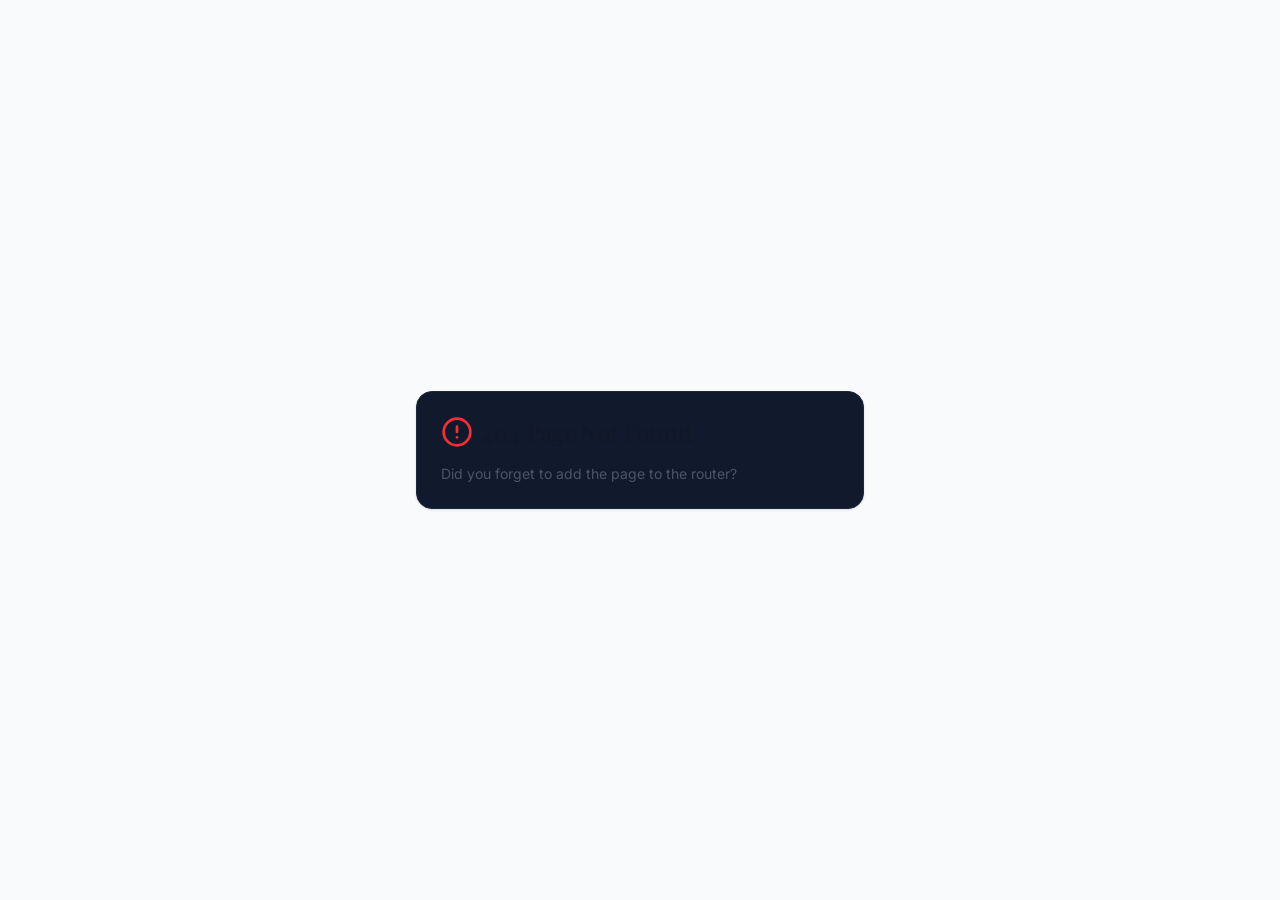
<file: index.html>
<!doctype html>
<html lang="en">
  <head>
    <meta charset="UTF-8" />

    <meta
      name="viewport"
      content="width=device-width, initial-scale=1.0, viewport-fit=cover"
    />

    <meta name="apple-mobile-web-app-capable" content="yes" />
    <meta
      name="apple-mobile-web-app-status-bar-style"
      content="black-translucent"
    />
    <meta name="theme-color" content="#0A1628" />

    <title>
      Vijay Krishna A J | MBA Marketing & Analytics | Digital Marketing
      Portfolio
    </title>

    <meta
      name="description"
      content="Official portfolio of Vijay Krishna A J, MBA Marketing & Analytics student at ICFAI Business School Jaipur. Explore projects, certifications, SEO, Analytics, Power BI and Digital Marketing."
    />

    <meta
      name="keywords"
      content="Vijay Krishna A J, Vijay Krishna AJ, MBA Marketing, Marketing Analytics, Digital Marketing, SEO, Power BI, Portfolio, IBS Jaipur"
    />

    <meta name="author" content="Vijay Krishna A J" />

    <meta
      name="robots"
      content="index,follow,max-image-preview:large,max-snippet:-1,max-video-preview:-1"
    />

    <link rel="canonical" href="https://vijaykrishnaaj.github.io/" />

    <!-- Open Graph -->

    <meta property="og:type" content="website" />

    <meta property="og:title" content="Vijay Krishna A J | Portfolio" />

    <meta
      property="og:description"
      content="Marketing • Analytics • SEO • Power BI"
    />

    <meta property="og:url" content="https://vijaykrishnaaj.github.io/" />

    <meta
      property="og:image"
      content="https://vijaykrishnaaj.github.io/opengraph.jpg"
    />

    <meta property="og:site_name" content="Vijay Krishna Portfolio" />

    <!-- Twitter -->

    <meta name="twitter:card" content="summary_large_image" />

    <meta name="twitter:title" content="Vijay Krishna A J" />

    <meta
      name="twitter:description"
      content="MBA Marketing & Analytics Portfolio"
    />

    <meta
      name="twitter:image"
      content="https://vijaykrishnaaj.github.io/opengraph.jpg"
    />

    <!-- Schema -->

    <script type="application/ld+json">
      {
        "@context": "https://schema.org",
        "@type": "Person",
        "name": "Vijay Krishna A J",
        "url": "https://vijaykrishnaaj.github.io/",
        "sameAs": ["https://www.linkedin.com/in/vijaykrishnaaj/"]
      }
    </script>

    <!-- Google Analytics -->

    <script
      async
      src="https://www.googletagmanager.com/gtag/js?id=G-EBT39XVM8B"
    ></script>

    <script>
      window.dataLayer = window.dataLayer || [];
      function gtag() {
        dataLayer.push(arguments);
      }
      gtag("js", new Date());
      gtag("config", "G-EBT39XVM8B");
    </script>

    <link rel="icon" type="image/svg+xml" href="/favicon.svg" />

    <link rel="preconnect" href="https://fonts.googleapis.com" />
    <link rel="preconnect" href="https://fonts.gstatic.com" crossorigin />
    <script type="module" crossorigin src="/assets/index-BFz2Hwrt.js"></script>
    <link rel="stylesheet" crossorigin href="/assets/index-C8BWnhSQ.css">
  </head>

  <body>
    <div id="root"></div>

  </body>
</html>
</file>
<file: assets/index-C8BWnhSQ.css>
@import"https://fonts.googleapis.com/css2?family=Inter:wght@400;500;600;700&family=Playfair+Display:ital,wght@0,400;0,500;0,600;0,700;1,400;1,500;1,600;1,700&family=Dancing+Script:wght@600;700&display=swap";@layer components;@layer properties{@supports (((-webkit-hyphens:none)) and (not (margin-trim:inline))) or ((-moz-orient:inline) and (not (color:rgb(from red r g b)))){*,:before,:after,::backdrop{--tw-translate-x:0;--tw-translate-y:0;--tw-translate-z:0;--tw-rotate-x:initial;--tw-rotate-y:initial;--tw-rotate-z:initial;--tw-skew-x:initial;--tw-skew-y:initial;--tw-space-y-reverse:0;--tw-space-x-reverse:0;--tw-divide-y-reverse:0;--tw-border-style:solid;--tw-gradient-position:initial;--tw-gradient-from:#0000;--tw-gradient-via:#0000;--tw-gradient-to:#0000;--tw-gradient-stops:initial;--tw-gradient-via-stops:initial;--tw-gradient-from-position:0%;--tw-gradient-via-position:50%;--tw-gradient-to-position:100%;--tw-leading:initial;--tw-font-weight:initial;--tw-tracking:initial;--tw-ordinal:initial;--tw-slashed-zero:initial;--tw-numeric-figure:initial;--tw-numeric-spacing:initial;--tw-numeric-fraction:initial;--tw-shadow:0 0 #0000;--tw-shadow-color:initial;--tw-shadow-alpha:100%;--tw-inset-shadow:0 0 #0000;--tw-inset-shadow-color:initial;--tw-inset-shadow-alpha:100%;--tw-ring-color:initial;--tw-ring-shadow:0 0 #0000;--tw-inset-ring-color:initial;--tw-inset-ring-shadow:0 0 #0000;--tw-ring-inset:initial;--tw-ring-offset-width:0px;--tw-ring-offset-color:#fff;--tw-ring-offset-shadow:0 0 #0000;--tw-outline-style:solid;--tw-blur:initial;--tw-brightness:initial;--tw-contrast:initial;--tw-grayscale:initial;--tw-hue-rotate:initial;--tw-invert:initial;--tw-opacity:initial;--tw-saturate:initial;--tw-sepia:initial;--tw-drop-shadow:initial;--tw-drop-shadow-color:initial;--tw-drop-shadow-alpha:100%;--tw-drop-shadow-size:initial;--tw-backdrop-blur:initial;--tw-backdrop-brightness:initial;--tw-backdrop-contrast:initial;--tw-backdrop-grayscale:initial;--tw-backdrop-hue-rotate:initial;--tw-backdrop-invert:initial;--tw-backdrop-opacity:initial;--tw-backdrop-saturate:initial;--tw-backdrop-sepia:initial;--tw-duration:initial;--tw-ease:initial;--tw-scale-x:1;--tw-scale-y:1;--tw-scale-z:1;--tw-content:"";--tw-animation-delay:0s;--tw-animation-direction:normal;--tw-animation-duration:initial;--tw-animation-fill-mode:none;--tw-animation-iteration-count:1;--tw-enter-blur:0;--tw-enter-opacity:1;--tw-enter-rotate:0;--tw-enter-scale:1;--tw-enter-translate-x:0;--tw-enter-translate-y:0;--tw-exit-blur:0;--tw-exit-opacity:1;--tw-exit-rotate:0;--tw-exit-scale:1;--tw-exit-translate-x:0;--tw-exit-translate-y:0}}}@layer theme{:root,:host{--font-mono:ui-monospace, SFMono-Regular, Menlo, Monaco, Consolas, "Liberation Mono", "Courier New", monospace;--color-red-50:oklch(97.1% .013 17.38);--color-red-300:oklch(80.8% .114 19.571);--color-red-400:oklch(70.4% .191 22.216);--color-red-500:oklch(63.7% .237 25.331);--color-red-600:oklch(57.7% .245 27.325);--color-green-500:oklch(72.3% .219 149.579);--color-gray-50:oklch(98.5% .002 247.839);--color-gray-600:oklch(44.6% .03 256.802);--color-gray-900:oklch(21% .034 264.665);--color-black:#000;--color-white:#fff;--spacing:.25rem;--container-sm:24rem;--container-md:28rem;--container-lg:32rem;--container-xl:36rem;--container-2xl:42rem;--container-6xl:72rem;--text-xs:.75rem;--text-xs--line-height:calc(1 / .75);--text-sm:.875rem;--text-sm--line-height:calc(1.25 / .875);--text-base:1rem;--text-base--line-height: 1.5 ;--text-lg:1.125rem;--text-lg--line-height:calc(1.75 / 1.125);--text-xl:1.25rem;--text-xl--line-height:calc(1.75 / 1.25);--text-2xl:1.5rem;--text-2xl--line-height:calc(2 / 1.5);--text-3xl:1.875rem;--text-3xl--line-height: 1.2 ;--text-4xl:2.25rem;--text-4xl--line-height:calc(2.5 / 2.25);--text-5xl:3rem;--text-5xl--line-height:1;--text-6xl:3.75rem;--text-6xl--line-height:1;--font-weight-normal:400;--font-weight-medium:500;--font-weight-semibold:600;--font-weight-bold:700;--tracking-tight:-.025em;--tracking-wider:.05em;--tracking-widest:.1em;--leading-tight:1.25;--leading-snug:1.375;--leading-normal:1.5;--leading-relaxed:1.625;--radius-2xl:1rem;--radius-3xl:1.5rem;--ease-out:cubic-bezier(0, 0, .2, 1);--ease-in-out:cubic-bezier(.4, 0, .2, 1);--animate-spin:spin 1s linear infinite;--animate-pulse:pulse 2s cubic-bezier(.4, 0, .6, 1) infinite;--blur-sm:8px;--blur-xl:24px;--blur-3xl:64px;--aspect-video:16 / 9;--default-transition-duration:.15s;--default-transition-timing-function:cubic-bezier(.4, 0, .2, 1);--default-font-family:"Inter", sans-serif;--default-mono-font-family:var(--font-mono);--color-border:hsl(var(--border));--font-display:"Playfair Display", serif}}@layer base{*,:after,:before,::backdrop{box-sizing:border-box;border:0 solid;margin:0;padding:0}::file-selector-button{box-sizing:border-box;border:0 solid;margin:0;padding:0}html,:host{-webkit-text-size-adjust:100%;tab-size:4;line-height:1.5;font-family:var(--default-font-family,ui-sans-serif, system-ui, sans-serif, "Apple Color Emoji", "Segoe UI Emoji", "Segoe UI Symbol", "Noto Color Emoji");font-feature-settings:var(--default-font-feature-settings,normal);font-variation-settings:var(--default-font-variation-settings,normal);-webkit-tap-highlight-color:transparent}hr{height:0;color:inherit;border-top-width:1px}abbr:where([title]){-webkit-text-decoration:underline dotted;text-decoration:underline dotted}h1,h2,h3,h4,h5,h6{font-size:inherit;font-weight:inherit}a{color:inherit;-webkit-text-decoration:inherit;text-decoration:inherit}b,strong{font-weight:bolder}code,kbd,samp,pre{font-family:var(--default-mono-font-family,ui-monospace, SFMono-Regular, Menlo, Monaco, Consolas, "Liberation Mono", "Courier New", monospace);font-feature-settings:var(--default-mono-font-feature-settings,normal);font-variation-settings:var(--default-mono-font-variation-settings,normal);font-size:1em}small{font-size:80%}sub,sup{vertical-align:baseline;font-size:75%;line-height:0;position:relative}sub{bottom:-.25em}sup{top:-.5em}table{text-indent:0;border-color:inherit;border-collapse:collapse}:-moz-focusring{outline:auto}progress{vertical-align:baseline}summary{display:list-item}ol,ul,menu{list-style:none}img,svg,video,canvas,audio,iframe,embed,object{vertical-align:middle;display:block}img,video{max-width:100%;height:auto}button,input,select,optgroup,textarea{font:inherit;font-feature-settings:inherit;font-variation-settings:inherit;letter-spacing:inherit;color:inherit;opacity:1;background-color:#0000;border-radius:0}::file-selector-button{font:inherit;font-feature-settings:inherit;font-variation-settings:inherit;letter-spacing:inherit;color:inherit;opacity:1;background-color:#0000;border-radius:0}:where(select:is([multiple],[size])) optgroup{font-weight:bolder}:where(select:is([multiple],[size])) optgroup option{padding-inline-start:20px}::file-selector-button{margin-inline-end:4px}::placeholder{opacity:1}@supports (not ((-webkit-appearance:-apple-pay-button))) or (contain-intrinsic-size:1px){::placeholder{color:currentColor}@supports (color:color-mix(in lab,red,red)){::placeholder{color:color-mix(in oklab,currentcolor 50%,transparent)}}}textarea{resize:vertical}::-webkit-search-decoration{-webkit-appearance:none}::-webkit-date-and-time-value{min-height:1lh;text-align:inherit}::-webkit-datetime-edit{display:inline-flex}::-webkit-datetime-edit-fields-wrapper{padding:0}::-webkit-datetime-edit{padding-block:0}::-webkit-datetime-edit-year-field{padding-block:0}::-webkit-datetime-edit-month-field{padding-block:0}::-webkit-datetime-edit-day-field{padding-block:0}::-webkit-datetime-edit-hour-field{padding-block:0}::-webkit-datetime-edit-minute-field{padding-block:0}::-webkit-datetime-edit-second-field{padding-block:0}::-webkit-datetime-edit-millisecond-field{padding-block:0}::-webkit-datetime-edit-meridiem-field{padding-block:0}::-webkit-calendar-picker-indicator{line-height:1}:-moz-ui-invalid{box-shadow:none}button,input:where([type=button],[type=reset],[type=submit]){appearance:button}::file-selector-button{appearance:button}::-webkit-inner-spin-button{height:auto}::-webkit-outer-spin-button{height:auto}[hidden]:where(:not([hidden=until-found])){display:none!important}*{border-color:hsl(var(--border));-webkit-tap-highlight-color:transparent;box-sizing:border-box}body{background-color:hsl(var(--background));color:hsl(var(--foreground));font-family:Inter,sans-serif}body ::selection{background-color:hsl(var(--primary))}@supports (color:color-mix(in lab,red,red)){body ::selection{background-color:color-mix(in oklab,hsl(var(--primary)) 20%,transparent)}}body::selection{background-color:hsl(var(--primary))}@supports (color:color-mix(in lab,red,red)){body::selection{background-color:color-mix(in oklab,hsl(var(--primary)) 20%,transparent)}}body ::selection{color:hsl(var(--primary))}body::selection{color:hsl(var(--primary))}body{-webkit-font-smoothing:antialiased;-moz-osx-font-smoothing:grayscale;overscroll-behavior:none}h1,h2,h3,h4,h5,h6{font-family:var(--font-display);--tw-font-weight:var(--font-weight-semibold);font-weight:var(--font-weight-semibold);--tw-tracking:var(--tracking-tight);letter-spacing:var(--tracking-tight)}img{max-width:100%;height:auto}.safe-bottom{padding-bottom:env(safe-area-inset-bottom,0px)}}@layer utilities{.\@container\/field-group{container:field-group/inline-size}.pointer-events-auto{pointer-events:auto}.pointer-events-none{pointer-events:none}.invisible{visibility:hidden}.visible{visibility:visible}.sr-only{clip-path:inset(50%);white-space:nowrap;border-width:0;width:1px;height:1px;margin:-1px;padding:0;position:absolute;overflow:hidden}.absolute{position:absolute}.fixed{position:fixed}.relative{position:relative}.static{position:static}.inset-0{inset:calc(var(--spacing) * 0)}.inset-x-0{inset-inline:calc(var(--spacing) * 0)}.inset-y-0{inset-block:calc(var(--spacing) * 0)}.start{inset-inline-start:var(--spacing)}.-top-12{top:calc(var(--spacing) * -12)}.-top-16{top:calc(var(--spacing) * -16)}.top-0{top:calc(var(--spacing) * 0)}.top-1\.5{top:calc(var(--spacing) * 1.5)}.top-1\/2{top:50%}.top-2{top:calc(var(--spacing) * 2)}.top-2\.5{top:calc(var(--spacing) * 2.5)}.top-3\.5{top:calc(var(--spacing) * 3.5)}.top-4{top:calc(var(--spacing) * 4)}.top-\[1px\]{top:1px}.top-\[50\%\]{top:50%}.top-\[60\%\]{top:60%}.top-full{top:100%}.-right-12{right:calc(var(--spacing) * -12)}.right-0{right:calc(var(--spacing) * 0)}.right-1{right:calc(var(--spacing) * 1)}.right-2{right:calc(var(--spacing) * 2)}.right-3{right:calc(var(--spacing) * 3)}.right-4{right:calc(var(--spacing) * 4)}.-bottom-12{bottom:calc(var(--spacing) * -12)}.bottom-0{bottom:calc(var(--spacing) * 0)}.-left-12{left:calc(var(--spacing) * -12)}.-left-\[1\.35rem\]{left:-1.35rem}.left-0{left:calc(var(--spacing) * 0)}.left-1\/2{left:50%}.left-2{left:calc(var(--spacing) * 2)}.left-\[7\.3rem\]{left:7.3rem}.left-\[7\.5rem\]{left:7.5rem}.left-\[50\%\]{left:50%}.z-10{z-index:10}.z-20{z-index:20}.z-50{z-index:50}.z-\[1\]{z-index:1}.z-\[60\]{z-index:60}.z-\[100\]{z-index:100}.z-\[200\]{z-index:200}.order-1{order:1}.order-2{order:2}.order-first{order:-9999}.order-last{order:9999}.\!m-0{margin:calc(var(--spacing) * 0)!important}.-mx-1{margin-inline:calc(var(--spacing) * -1)}.mx-2{margin-inline:calc(var(--spacing) * 2)}.mx-3\.5{margin-inline:calc(var(--spacing) * 3.5)}.mx-4{margin-inline:calc(var(--spacing) * 4)}.mx-auto{margin-inline:auto}.-my-2{margin-block:calc(var(--spacing) * -2)}.my-0{margin-block:calc(var(--spacing) * 0)}.my-0\.5{margin-block:calc(var(--spacing) * .5)}.my-1{margin-block:calc(var(--spacing) * 1)}.-mt-4{margin-top:calc(var(--spacing) * -4)}.mt-0\.5{margin-top:calc(var(--spacing) * .5)}.mt-1{margin-top:calc(var(--spacing) * 1)}.mt-1\.5{margin-top:calc(var(--spacing) * 1.5)}.mt-2{margin-top:calc(var(--spacing) * 2)}.mt-3{margin-top:calc(var(--spacing) * 3)}.mt-4{margin-top:calc(var(--spacing) * 4)}.mt-5{margin-top:calc(var(--spacing) * 5)}.mt-24{margin-top:calc(var(--spacing) * 24)}.mt-auto{margin-top:auto}.-mr-2{margin-right:calc(var(--spacing) * -2)}.mr-2{margin-right:calc(var(--spacing) * 2)}.mb-0\.5{margin-bottom:calc(var(--spacing) * .5)}.mb-1{margin-bottom:calc(var(--spacing) * 1)}.mb-1\.5{margin-bottom:calc(var(--spacing) * 1.5)}.mb-2{margin-bottom:calc(var(--spacing) * 2)}.mb-3{margin-bottom:calc(var(--spacing) * 3)}.mb-4{margin-bottom:calc(var(--spacing) * 4)}.mb-5{margin-bottom:calc(var(--spacing) * 5)}.mb-6{margin-bottom:calc(var(--spacing) * 6)}.mb-7{margin-bottom:calc(var(--spacing) * 7)}.mb-8{margin-bottom:calc(var(--spacing) * 8)}.mb-10{margin-bottom:calc(var(--spacing) * 10)}.mb-12{margin-bottom:calc(var(--spacing) * 12)}.mb-14{margin-bottom:calc(var(--spacing) * 14)}.mb-16{margin-bottom:calc(var(--spacing) * 16)}.-ml-0{margin-left:calc(var(--spacing) * 0)}.-ml-4{margin-left:calc(var(--spacing) * -4)}.ml-1{margin-left:calc(var(--spacing) * 1)}.ml-2{margin-left:calc(var(--spacing) * 2)}.ml-4{margin-left:calc(var(--spacing) * 4)}.ml-auto{margin-left:auto}.line-clamp-2{-webkit-line-clamp:2;-webkit-box-orient:vertical;display:-webkit-box;overflow:hidden}.block{display:block}.flex{display:flex}.grid{display:grid}.hidden{display:none}.inline-block{display:inline-block}.inline-flex{display:inline-flex}.table{display:table}.aspect-square{aspect-ratio:1}.aspect-video{aspect-ratio:var(--aspect-video)}.size-4{width:calc(var(--spacing) * 4);height:calc(var(--spacing) * 4)}.size-6{width:calc(var(--spacing) * 6);height:calc(var(--spacing) * 6)}.size-8{width:calc(var(--spacing) * 8);height:calc(var(--spacing) * 8)}.size-10{width:calc(var(--spacing) * 10);height:calc(var(--spacing) * 10)}.size-\[--cell-size\]{width:--cell-size;height:--cell-size}.h-1{height:calc(var(--spacing) * 1)}.h-1\.5{height:calc(var(--spacing) * 1.5)}.h-2{height:calc(var(--spacing) * 2)}.h-2\.5{height:calc(var(--spacing) * 2.5)}.h-3{height:calc(var(--spacing) * 3)}.h-3\.5{height:calc(var(--spacing) * 3.5)}.h-4{height:calc(var(--spacing) * 4)}.h-5{height:calc(var(--spacing) * 5)}.h-6{height:calc(var(--spacing) * 6)}.h-7{height:calc(var(--spacing) * 7)}.h-8{height:calc(var(--spacing) * 8)}.h-9{height:calc(var(--spacing) * 9)}.h-10{height:calc(var(--spacing) * 10)}.h-11{height:calc(var(--spacing) * 11)}.h-12{height:calc(var(--spacing) * 12)}.h-14{height:calc(var(--spacing) * 14)}.h-16{height:calc(var(--spacing) * 16)}.h-32{height:calc(var(--spacing) * 32)}.h-\[--cell-size\]{height:--cell-size}.h-\[1px\]{height:1px}.h-\[2px\]{height:2px}.h-\[3px\]{height:3px}.h-\[275px\]{height:275px}.h-\[600px\]{height:600px}.h-\[var\(--radix-navigation-menu-viewport-height\)\]{height:var(--radix-navigation-menu-viewport-height)}.h-\[var\(--radix-select-trigger-height\)\]{height:var(--radix-select-trigger-height)}.h-auto{height:auto}.h-full{height:100%}.h-px{height:1px}.h-svh{height:100svh}.max-h-\[--radix-context-menu-content-available-height\]{max-height:--radix-context-menu-content-available-height}.max-h-\[--radix-select-content-available-height\]{max-height:--radix-select-content-available-height}.max-h-\[300px\]{max-height:300px}.max-h-\[var\(--radix-dropdown-menu-content-available-height\)\]{max-height:var(--radix-dropdown-menu-content-available-height)}.max-h-screen{max-height:100vh}.min-h-0{min-height:calc(var(--spacing) * 0)}.min-h-\[60px\]{min-height:60px}.min-h-\[90px\]{min-height:90px}.min-h-\[100svh\]{min-height:100svh}.min-h-screen{min-height:100vh}.min-h-svh{min-height:100svh}.w-0{width:calc(var(--spacing) * 0)}.w-1{width:calc(var(--spacing) * 1)}.w-1\.5{width:calc(var(--spacing) * 1.5)}.w-2{width:calc(var(--spacing) * 2)}.w-2\.5{width:calc(var(--spacing) * 2.5)}.w-3{width:calc(var(--spacing) * 3)}.w-3\.5{width:calc(var(--spacing) * 3.5)}.w-3\/4{width:75%}.w-4{width:calc(var(--spacing) * 4)}.w-5{width:calc(var(--spacing) * 5)}.w-7{width:calc(var(--spacing) * 7)}.w-8{width:calc(var(--spacing) * 8)}.w-9{width:calc(var(--spacing) * 9)}.w-10{width:calc(var(--spacing) * 10)}.w-11{width:calc(var(--spacing) * 11)}.w-14{width:calc(var(--spacing) * 14)}.w-16{width:calc(var(--spacing) * 16)}.w-56{width:calc(var(--spacing) * 56)}.w-64{width:calc(var(--spacing) * 64)}.w-72{width:calc(var(--spacing) * 72)}.w-\[--cell-size\]{width:--cell-size}.w-\[1px\]{width:1px}.w-\[100px\]{width:100px}.w-\[220px\]{width:220px}.w-\[600px\]{width:600px}.w-\[var\(--sidebar-width\)\]{width:var(--sidebar-width)}.w-auto{width:auto}.w-fit{width:fit-content}.w-full{width:100%}.w-max{width:max-content}.w-px{width:1px}.max-w-2xl{max-width:var(--container-2xl)}.max-w-6xl{max-width:var(--container-6xl)}.max-w-\[var\(--skeleton-width\)\]{max-width:var(--skeleton-width)}.max-w-lg{max-width:var(--container-lg)}.max-w-max{max-width:max-content}.max-w-md{max-width:var(--container-md)}.max-w-sm{max-width:var(--container-sm)}.max-w-xl{max-width:var(--container-xl)}.min-w-0{min-width:calc(var(--spacing) * 0)}.min-w-5{min-width:calc(var(--spacing) * 5)}.min-w-8{min-width:calc(var(--spacing) * 8)}.min-w-9{min-width:calc(var(--spacing) * 9)}.min-w-10{min-width:calc(var(--spacing) * 10)}.min-w-\[--cell-size\]{min-width:--cell-size}.min-w-\[8rem\]{min-width:8rem}.min-w-\[12rem\]{min-width:12rem}.min-w-\[var\(--radix-select-trigger-width\)\]{min-width:var(--radix-select-trigger-width)}.flex-1{flex:1}.shrink-0{flex-shrink:0}.grow{flex-grow:1}.grow-0{flex-grow:0}.basis-full{flex-basis:100%}.caption-bottom{caption-side:bottom}.border-collapse{border-collapse:collapse}.origin-\[--radix-context-menu-content-transform-origin\]{transform-origin:--radix-context-menu-content-transform-origin}.origin-\[--radix-dropdown-menu-content-transform-origin\]{transform-origin:--radix-dropdown-menu-content-transform-origin}.origin-\[--radix-hover-card-content-transform-origin\]{transform-origin:--radix-hover-card-content-transform-origin}.origin-\[--radix-menubar-content-transform-origin\]{transform-origin:--radix-menubar-content-transform-origin}.origin-\[--radix-popover-content-transform-origin\]{transform-origin:--radix-popover-content-transform-origin}.origin-\[--radix-select-content-transform-origin\]{transform-origin:--radix-select-content-transform-origin}.origin-\[--radix-tooltip-content-transform-origin\]{transform-origin:--radix-tooltip-content-transform-origin}.origin-left{transform-origin:0}.-translate-x-1{--tw-translate-x:calc(var(--spacing) * -1);translate:var(--tw-translate-x) var(--tw-translate-y)}.-translate-x-1\/2{--tw-translate-x: -50% ;translate:var(--tw-translate-x) var(--tw-translate-y)}.-translate-x-px{--tw-translate-x:-1px;translate:var(--tw-translate-x) var(--tw-translate-y)}.translate-x-\[-50\%\]{--tw-translate-x:-50%;translate:var(--tw-translate-x) var(--tw-translate-y)}.translate-x-px{--tw-translate-x:1px;translate:var(--tw-translate-x) var(--tw-translate-y)}.-translate-y-1\/2{--tw-translate-y: -50% ;translate:var(--tw-translate-x) var(--tw-translate-y)}.translate-y-\[-50\%\]{--tw-translate-y:-50%;translate:var(--tw-translate-x) var(--tw-translate-y)}.rotate-45{rotate:45deg}.rotate-90{rotate:90deg}.transform{transform:var(--tw-rotate-x,) var(--tw-rotate-y,) var(--tw-rotate-z,) var(--tw-skew-x,) var(--tw-skew-y,)}.animate-caret-blink{animation:1.25s ease-out infinite caret-blink}.animate-in{animation:enter var(--tw-animation-duration,var(--tw-duration,.15s))var(--tw-ease,ease)var(--tw-animation-delay,0s)var(--tw-animation-iteration-count,1)var(--tw-animation-direction,normal)var(--tw-animation-fill-mode,none)}.animate-pulse{animation:var(--animate-pulse)}.animate-spin{animation:var(--animate-spin)}.cursor-default{cursor:default}.cursor-pointer{cursor:pointer}.cursor-text{cursor:text}.touch-manipulation{touch-action:manipulation}.touch-none{touch-action:none}.resize-none{resize:none}.scroll-mt-16{scroll-margin-top:calc(var(--spacing) * 16)}.scroll-mt-20{scroll-margin-top:calc(var(--spacing) * 20)}.list-disc{list-style-type:disc}.list-none{list-style-type:none}.grid-cols-1{grid-template-columns:repeat(1,minmax(0,1fr))}.grid-cols-2{grid-template-columns:repeat(2,minmax(0,1fr))}.grid-cols-3{grid-template-columns:repeat(3,minmax(0,1fr))}.flex-col{flex-direction:column}.flex-col-reverse{flex-direction:column-reverse}.flex-row{flex-direction:row}.flex-wrap{flex-wrap:wrap}.place-content-center{place-content:center}.items-center{align-items:center}.items-end{align-items:flex-end}.items-start{align-items:flex-start}.items-stretch{align-items:stretch}.justify-between{justify-content:space-between}.justify-center{justify-content:center}.justify-start{justify-content:flex-start}.gap-1{gap:calc(var(--spacing) * 1)}.gap-1\.5{gap:calc(var(--spacing) * 1.5)}.gap-2{gap:calc(var(--spacing) * 2)}.gap-2\.5{gap:calc(var(--spacing) * 2.5)}.gap-3{gap:calc(var(--spacing) * 3)}.gap-4{gap:calc(var(--spacing) * 4)}.gap-5{gap:calc(var(--spacing) * 5)}.gap-6{gap:calc(var(--spacing) * 6)}.gap-7{gap:calc(var(--spacing) * 7)}.gap-8{gap:calc(var(--spacing) * 8)}.gap-10{gap:calc(var(--spacing) * 10)}:where(.space-y-1\.5>:not(:last-child)){--tw-space-y-reverse:0;margin-block-start:calc(calc(var(--spacing) * 1.5) * var(--tw-space-y-reverse));margin-block-end:calc(calc(var(--spacing) * 1.5) * calc(1 - var(--tw-space-y-reverse)))}:where(.space-y-2>:not(:last-child)){--tw-space-y-reverse:0;margin-block-start:calc(calc(var(--spacing) * 2) * var(--tw-space-y-reverse));margin-block-end:calc(calc(var(--spacing) * 2) * calc(1 - var(--tw-space-y-reverse)))}:where(.space-y-2\.5>:not(:last-child)){--tw-space-y-reverse:0;margin-block-start:calc(calc(var(--spacing) * 2.5) * var(--tw-space-y-reverse));margin-block-end:calc(calc(var(--spacing) * 2.5) * calc(1 - var(--tw-space-y-reverse)))}:where(.space-y-3>:not(:last-child)){--tw-space-y-reverse:0;margin-block-start:calc(calc(var(--spacing) * 3) * var(--tw-space-y-reverse));margin-block-end:calc(calc(var(--spacing) * 3) * calc(1 - var(--tw-space-y-reverse)))}:where(.space-y-5>:not(:last-child)){--tw-space-y-reverse:0;margin-block-start:calc(calc(var(--spacing) * 5) * var(--tw-space-y-reverse));margin-block-end:calc(calc(var(--spacing) * 5) * calc(1 - var(--tw-space-y-reverse)))}:where(.space-y-6>:not(:last-child)){--tw-space-y-reverse:0;margin-block-start:calc(calc(var(--spacing) * 6) * var(--tw-space-y-reverse));margin-block-end:calc(calc(var(--spacing) * 6) * calc(1 - var(--tw-space-y-reverse)))}:where(.space-y-8>:not(:last-child)){--tw-space-y-reverse:0;margin-block-start:calc(calc(var(--spacing) * 8) * var(--tw-space-y-reverse));margin-block-end:calc(calc(var(--spacing) * 8) * calc(1 - var(--tw-space-y-reverse)))}:where(.space-y-14>:not(:last-child)){--tw-space-y-reverse:0;margin-block-start:calc(calc(var(--spacing) * 14) * var(--tw-space-y-reverse));margin-block-end:calc(calc(var(--spacing) * 14) * calc(1 - var(--tw-space-y-reverse)))}:where(.space-x-1>:not(:last-child)){--tw-space-x-reverse:0;margin-inline-start:calc(calc(var(--spacing) * 1) * var(--tw-space-x-reverse));margin-inline-end:calc(calc(var(--spacing) * 1) * calc(1 - var(--tw-space-x-reverse)))}:where(.space-x-4>:not(:last-child)){--tw-space-x-reverse:0;margin-inline-start:calc(calc(var(--spacing) * 4) * var(--tw-space-x-reverse));margin-inline-end:calc(calc(var(--spacing) * 4) * calc(1 - var(--tw-space-x-reverse)))}:where(.divide-y>:not(:last-child)){--tw-divide-y-reverse:0;border-bottom-style:var(--tw-border-style);border-top-style:var(--tw-border-style);border-top-width:calc(1px * var(--tw-divide-y-reverse));border-bottom-width:calc(1px * calc(1 - var(--tw-divide-y-reverse)))}:where(.divide-border\/20>:not(:last-child)){border-color:hsl(var(--border))}@supports (color:color-mix(in lab,red,red)){:where(.divide-border\/20>:not(:last-child)){border-color:color-mix(in oklab,hsl(var(--border)) 20%,transparent)}}.self-stretch{align-self:stretch}.overflow-auto{overflow:auto}.overflow-hidden{overflow:hidden}.overflow-x-hidden{overflow-x:hidden}.overflow-y-auto{overflow-y:auto}.rounded{border-radius:.25rem}.rounded-2xl{border-radius:var(--radius-2xl)}.rounded-3xl{border-radius:var(--radius-3xl)}.rounded-\[2px\]{border-radius:2px}.rounded-\[calc\(var\(--radius\)-5px\)\]{border-radius:calc(var(--radius) - 5px)}.rounded-\[inherit\]{border-radius:inherit}.rounded-full{border-radius:3.40282e38px}.rounded-lg{border-radius:var(--radius)}.rounded-md{border-radius:calc(var(--radius) - 2px)}.rounded-none{border-radius:0}.rounded-sm{border-radius:calc(var(--radius) - 4px)}.rounded-xl{border-radius:calc(var(--radius) + 4px)}.rounded-t-\[10px\]{border-top-left-radius:10px;border-top-right-radius:10px}.rounded-l-md{border-top-left-radius:calc(var(--radius) - 2px);border-bottom-left-radius:calc(var(--radius) - 2px)}.rounded-tl-sm{border-top-left-radius:calc(var(--radius) - 4px)}.rounded-r-md{border-top-right-radius:calc(var(--radius) - 2px);border-bottom-right-radius:calc(var(--radius) - 2px)}.border{border-style:var(--tw-border-style);border-width:1px}.border-0{border-style:var(--tw-border-style);border-width:0}.border-2{border-style:var(--tw-border-style);border-width:2px}.border-\[1\.5px\]{border-style:var(--tw-border-style);border-width:1.5px}.border-y{border-block-style:var(--tw-border-style);border-block-width:1px}.border-t{border-top-style:var(--tw-border-style);border-top-width:1px}.border-r{border-right-style:var(--tw-border-style);border-right-width:1px}.border-b{border-bottom-style:var(--tw-border-style);border-bottom-width:1px}.border-l{border-left-style:var(--tw-border-style);border-left-width:1px}.border-l-2{border-left-style:var(--tw-border-style);border-left-width:2px}.border-dashed{--tw-border-style:dashed;border-style:dashed}.border-\[--color-border\]{border-color:--color-border}.border-border,.border-border\/20{border-color:hsl(var(--border))}@supports (color:color-mix(in lab,red,red)){.border-border\/20{border-color:color-mix(in oklab,hsl(var(--border)) 20%,transparent)}}.border-border\/30{border-color:hsl(var(--border))}@supports (color:color-mix(in lab,red,red)){.border-border\/30{border-color:color-mix(in oklab,hsl(var(--border)) 30%,transparent)}}.border-border\/40{border-color:hsl(var(--border))}@supports (color:color-mix(in lab,red,red)){.border-border\/40{border-color:color-mix(in oklab,hsl(var(--border)) 40%,transparent)}}.border-border\/50{border-color:hsl(var(--border))}@supports (color:color-mix(in lab,red,red)){.border-border\/50{border-color:color-mix(in oklab,hsl(var(--border)) 50%,transparent)}}.border-destructive,.border-destructive\/50{border-color:hsl(var(--destructive))}@supports (color:color-mix(in lab,red,red)){.border-destructive\/50{border-color:color-mix(in oklab,hsl(var(--destructive)) 50%,transparent)}}.border-green-500\/30{border-color:#00c7584d}@supports (color:color-mix(in lab,red,red)){.border-green-500\/30{border-color:color-mix(in oklab,var(--color-green-500) 30%,transparent)}}.border-input{border-color:hsl(var(--input))}.border-primary,.border-primary\/10{border-color:hsl(var(--primary))}@supports (color:color-mix(in lab,red,red)){.border-primary\/10{border-color:color-mix(in oklab,hsl(var(--primary)) 10%,transparent)}}.border-primary\/20{border-color:hsl(var(--primary))}@supports (color:color-mix(in lab,red,red)){.border-primary\/20{border-color:color-mix(in oklab,hsl(var(--primary)) 20%,transparent)}}.border-primary\/30{border-color:hsl(var(--primary))}@supports (color:color-mix(in lab,red,red)){.border-primary\/30{border-color:color-mix(in oklab,hsl(var(--primary)) 30%,transparent)}}.border-primary\/50{border-color:hsl(var(--primary))}@supports (color:color-mix(in lab,red,red)){.border-primary\/50{border-color:color-mix(in oklab,hsl(var(--primary)) 50%,transparent)}}.border-red-400\/60{border-color:#ff656899}@supports (color:color-mix(in lab,red,red)){.border-red-400\/60{border-color:color-mix(in oklab,var(--color-red-400) 60%,transparent)}}.border-red-500\/20{border-color:#fb2c3633}@supports (color:color-mix(in lab,red,red)){.border-red-500\/20{border-color:color-mix(in oklab,var(--color-red-500) 20%,transparent)}}.border-transparent{border-color:#0000}.border-t-transparent{border-top-color:#0000}.border-l-primary{border-left-color:hsl(var(--primary))}.border-l-transparent{border-left-color:#0000}.bg-\[--color-bg\]{background-color:--color-bg}.bg-accent{background-color:hsl(var(--accent))}.bg-background,.bg-background\/80{background-color:hsl(var(--background))}@supports (color:color-mix(in lab,red,red)){.bg-background\/80{background-color:color-mix(in oklab,hsl(var(--background)) 80%,transparent)}}.bg-background\/95{background-color:hsl(var(--background))}@supports (color:color-mix(in lab,red,red)){.bg-background\/95{background-color:color-mix(in oklab,hsl(var(--background)) 95%,transparent)}}.bg-black\/80{background-color:#000c}@supports (color:color-mix(in lab,red,red)){.bg-black\/80{background-color:color-mix(in oklab,var(--color-black) 80%,transparent)}}.bg-border{background-color:hsl(var(--border))}.bg-card,.bg-card\/10{background-color:hsl(var(--card))}@supports (color:color-mix(in lab,red,red)){.bg-card\/10{background-color:color-mix(in oklab,hsl(var(--card)) 10%,transparent)}}.bg-card\/50{background-color:hsl(var(--card))}@supports (color:color-mix(in lab,red,red)){.bg-card\/50{background-color:color-mix(in oklab,hsl(var(--card)) 50%,transparent)}}.bg-destructive{background-color:hsl(var(--destructive))}.bg-foreground{background-color:hsl(var(--foreground))}.bg-gray-50{background-color:var(--color-gray-50)}.bg-green-500{background-color:var(--color-green-500)}.bg-green-500\/10{background-color:#00c7581a}@supports (color:color-mix(in lab,red,red)){.bg-green-500\/10{background-color:color-mix(in oklab,var(--color-green-500) 10%,transparent)}}.bg-input{background-color:hsl(var(--input))}.bg-muted,.bg-muted\/50{background-color:hsl(var(--muted))}@supports (color:color-mix(in lab,red,red)){.bg-muted\/50{background-color:color-mix(in oklab,hsl(var(--muted)) 50%,transparent)}}.bg-popover{background-color:hsl(var(--popover))}.bg-primary,.bg-primary\/5{background-color:hsl(var(--primary))}@supports (color:color-mix(in lab,red,red)){.bg-primary\/5{background-color:color-mix(in oklab,hsl(var(--primary)) 5%,transparent)}}.bg-primary\/10{background-color:hsl(var(--primary))}@supports (color:color-mix(in lab,red,red)){.bg-primary\/10{background-color:color-mix(in oklab,hsl(var(--primary)) 10%,transparent)}}.bg-primary\/15{background-color:hsl(var(--primary))}@supports (color:color-mix(in lab,red,red)){.bg-primary\/15{background-color:color-mix(in oklab,hsl(var(--primary)) 15%,transparent)}}.bg-primary\/20{background-color:hsl(var(--primary))}@supports (color:color-mix(in lab,red,red)){.bg-primary\/20{background-color:color-mix(in oklab,hsl(var(--primary)) 20%,transparent)}}.bg-primary\/40{background-color:hsl(var(--primary))}@supports (color:color-mix(in lab,red,red)){.bg-primary\/40{background-color:color-mix(in oklab,hsl(var(--primary)) 40%,transparent)}}.bg-primary\/50{background-color:hsl(var(--primary))}@supports (color:color-mix(in lab,red,red)){.bg-primary\/50{background-color:color-mix(in oklab,hsl(var(--primary)) 50%,transparent)}}.bg-red-500\/10{background-color:#fb2c361a}@supports (color:color-mix(in lab,red,red)){.bg-red-500\/10{background-color:color-mix(in oklab,var(--color-red-500) 10%,transparent)}}.bg-secondary{background-color:hsl(var(--secondary))}.bg-transparent{background-color:#0000}.bg-white\/5{background-color:#ffffff0d}@supports (color:color-mix(in lab,red,red)){.bg-white\/5{background-color:color-mix(in oklab,var(--color-white) 5%,transparent)}}.bg-gradient-to-r{--tw-gradient-position:to right in oklab;background-image:linear-gradient(var(--tw-gradient-stops))}.from-primary{--tw-gradient-from:hsl(var(--primary));--tw-gradient-stops:var(--tw-gradient-via-stops,var(--tw-gradient-position), var(--tw-gradient-from) var(--tw-gradient-from-position), var(--tw-gradient-to) var(--tw-gradient-to-position))}.from-transparent{--tw-gradient-from:transparent;--tw-gradient-stops:var(--tw-gradient-via-stops,var(--tw-gradient-position), var(--tw-gradient-from) var(--tw-gradient-from-position), var(--tw-gradient-to) var(--tw-gradient-to-position))}.via-primary\/60{--tw-gradient-via:hsl(var(--primary))}@supports (color:color-mix(in lab,red,red)){.via-primary\/60{--tw-gradient-via:color-mix(in oklab, hsl(var(--primary)) 60%, transparent)}}.via-primary\/60{--tw-gradient-via-stops:var(--tw-gradient-position), var(--tw-gradient-from) var(--tw-gradient-from-position), var(--tw-gradient-via) var(--tw-gradient-via-position), var(--tw-gradient-to) var(--tw-gradient-to-position);--tw-gradient-stops:var(--tw-gradient-via-stops)}.to-primary\/20{--tw-gradient-to:hsl(var(--primary))}@supports (color:color-mix(in lab,red,red)){.to-primary\/20{--tw-gradient-to:color-mix(in oklab, hsl(var(--primary)) 20%, transparent)}}.to-primary\/20{--tw-gradient-stops:var(--tw-gradient-via-stops,var(--tw-gradient-position), var(--tw-gradient-from) var(--tw-gradient-from-position), var(--tw-gradient-to) var(--tw-gradient-to-position))}.to-transparent{--tw-gradient-to:transparent;--tw-gradient-stops:var(--tw-gradient-via-stops,var(--tw-gradient-position), var(--tw-gradient-from) var(--tw-gradient-from-position), var(--tw-gradient-to) var(--tw-gradient-to-position))}.fill-current{fill:currentColor}.fill-primary{fill:hsl(var(--primary))}.p-0{padding:calc(var(--spacing) * 0)}.p-1{padding:calc(var(--spacing) * 1)}.p-2{padding:calc(var(--spacing) * 2)}.p-3{padding:calc(var(--spacing) * 3)}.p-4{padding:calc(var(--spacing) * 4)}.p-5{padding:calc(var(--spacing) * 5)}.p-6{padding:calc(var(--spacing) * 6)}.p-7{padding:calc(var(--spacing) * 7)}.p-\[1px\]{padding:1px}.px-1{padding-inline:calc(var(--spacing) * 1)}.px-1\.5{padding-inline:calc(var(--spacing) * 1.5)}.px-2{padding-inline:calc(var(--spacing) * 2)}.px-2\.5{padding-inline:calc(var(--spacing) * 2.5)}.px-3{padding-inline:calc(var(--spacing) * 3)}.px-4{padding-inline:calc(var(--spacing) * 4)}.px-5{padding-inline:calc(var(--spacing) * 5)}.px-6{padding-inline:calc(var(--spacing) * 6)}.px-7{padding-inline:calc(var(--spacing) * 7)}.px-8{padding-inline:calc(var(--spacing) * 8)}.px-\[--cell-size\]{padding-inline:--cell-size}.py-0\.5{padding-block:calc(var(--spacing) * .5)}.py-1{padding-block:calc(var(--spacing) * 1)}.py-1\.5{padding-block:calc(var(--spacing) * 1.5)}.py-2{padding-block:calc(var(--spacing) * 2)}.py-2\.5{padding-block:calc(var(--spacing) * 2.5)}.py-3{padding-block:calc(var(--spacing) * 3)}.py-4{padding-block:calc(var(--spacing) * 4)}.py-5{padding-block:calc(var(--spacing) * 5)}.py-6{padding-block:calc(var(--spacing) * 6)}.py-12{padding-block:calc(var(--spacing) * 12)}.py-20{padding-block:calc(var(--spacing) * 20)}.py-28{padding-block:calc(var(--spacing) * 28)}.pt-0{padding-top:calc(var(--spacing) * 0)}.pt-1{padding-top:calc(var(--spacing) * 1)}.pt-2{padding-top:calc(var(--spacing) * 2)}.pt-3{padding-top:calc(var(--spacing) * 3)}.pt-4{padding-top:calc(var(--spacing) * 4)}.pt-5{padding-top:calc(var(--spacing) * 5)}.pt-6{padding-top:calc(var(--spacing) * 6)}.pt-7{padding-top:calc(var(--spacing) * 7)}.pt-8{padding-top:calc(var(--spacing) * 8)}.pt-10{padding-top:calc(var(--spacing) * 10)}.pt-28{padding-top:calc(var(--spacing) * 28)}.pr-1{padding-right:calc(var(--spacing) * 1)}.pr-2{padding-right:calc(var(--spacing) * 2)}.pr-2\.5{padding-right:calc(var(--spacing) * 2.5)}.pr-3{padding-right:calc(var(--spacing) * 3)}.pr-8{padding-right:calc(var(--spacing) * 8)}.pb-0\.5{padding-bottom:calc(var(--spacing) * .5)}.pb-2{padding-bottom:calc(var(--spacing) * 2)}.pb-3{padding-bottom:calc(var(--spacing) * 3)}.pb-4{padding-bottom:calc(var(--spacing) * 4)}.pb-16{padding-bottom:calc(var(--spacing) * 16)}.pl-2{padding-left:calc(var(--spacing) * 2)}.pl-2\.5{padding-left:calc(var(--spacing) * 2.5)}.pl-3{padding-left:calc(var(--spacing) * 3)}.pl-4{padding-left:calc(var(--spacing) * 4)}.pl-8{padding-left:calc(var(--spacing) * 8)}.text-center{text-align:center}.text-left{text-align:left}.text-right{text-align:right}.align-middle{vertical-align:middle}.font-display{font-family:Playfair Display,serif}.font-mono{font-family:var(--font-mono)}.font-sans{font-family:Inter,sans-serif}.text-2xl{font-size:var(--text-2xl);line-height:var(--tw-leading,var(--text-2xl--line-height))}.text-3xl{font-size:var(--text-3xl);line-height:var(--tw-leading,var(--text-3xl--line-height))}.text-4xl{font-size:var(--text-4xl);line-height:var(--tw-leading,var(--text-4xl--line-height))}.text-5xl{font-size:var(--text-5xl);line-height:var(--tw-leading,var(--text-5xl--line-height))}.text-base{font-size:var(--text-base);line-height:var(--tw-leading,var(--text-base--line-height))}.text-lg{font-size:var(--text-lg);line-height:var(--tw-leading,var(--text-lg--line-height))}.text-sm{font-size:var(--text-sm);line-height:var(--tw-leading,var(--text-sm--line-height))}.text-sm\/relaxed{font-size:var(--text-sm);line-height:var(--leading-relaxed)}.text-xl{font-size:var(--text-xl);line-height:var(--tw-leading,var(--text-xl--line-height))}.text-xs{font-size:var(--text-xs);line-height:var(--tw-leading,var(--text-xs--line-height))}.text-\[0\.8rem\]{font-size:.8rem}.text-\[10px\]{font-size:10px}.text-\[11px\]{font-size:11px}.leading-\[1\.1\]{--tw-leading:1.1;line-height:1.1}.leading-none{--tw-leading:1;line-height:1}.leading-normal{--tw-leading:var(--leading-normal);line-height:var(--leading-normal)}.leading-relaxed{--tw-leading:var(--leading-relaxed);line-height:var(--leading-relaxed)}.leading-snug{--tw-leading:var(--leading-snug);line-height:var(--leading-snug)}.leading-tight{--tw-leading:var(--leading-tight);line-height:var(--leading-tight)}.font-bold{--tw-font-weight:var(--font-weight-bold);font-weight:var(--font-weight-bold)}.font-medium{--tw-font-weight:var(--font-weight-medium);font-weight:var(--font-weight-medium)}.font-normal{--tw-font-weight:var(--font-weight-normal);font-weight:var(--font-weight-normal)}.font-semibold{--tw-font-weight:var(--font-weight-semibold);font-weight:var(--font-weight-semibold)}.tracking-\[0\.25em\]{--tw-tracking:.25em;letter-spacing:.25em}.tracking-tight{--tw-tracking:var(--tracking-tight);letter-spacing:var(--tracking-tight)}.tracking-wider{--tw-tracking:var(--tracking-wider);letter-spacing:var(--tracking-wider)}.tracking-widest{--tw-tracking:var(--tracking-widest);letter-spacing:var(--tracking-widest)}.text-balance{text-wrap:balance}.break-words{overflow-wrap:break-word}.whitespace-nowrap{white-space:nowrap}.text-accent-foreground{color:hsl(var(--accent-foreground))}.text-card-foreground{color:hsl(var(--card-foreground))}.text-current{color:currentColor}.text-destructive{color:hsl(var(--destructive))}.text-destructive-foreground{color:hsl(var(--destructive-foreground))}.text-foreground,.text-foreground\/30{color:hsl(var(--foreground))}@supports (color:color-mix(in lab,red,red)){.text-foreground\/30{color:color-mix(in oklab,hsl(var(--foreground)) 30%,transparent)}}.text-foreground\/50{color:hsl(var(--foreground))}@supports (color:color-mix(in lab,red,red)){.text-foreground\/50{color:color-mix(in oklab,hsl(var(--foreground)) 50%,transparent)}}.text-foreground\/60{color:hsl(var(--foreground))}@supports (color:color-mix(in lab,red,red)){.text-foreground\/60{color:color-mix(in oklab,hsl(var(--foreground)) 60%,transparent)}}.text-foreground\/70{color:hsl(var(--foreground))}@supports (color:color-mix(in lab,red,red)){.text-foreground\/70{color:color-mix(in oklab,hsl(var(--foreground)) 70%,transparent)}}.text-foreground\/80{color:hsl(var(--foreground))}@supports (color:color-mix(in lab,red,red)){.text-foreground\/80{color:color-mix(in oklab,hsl(var(--foreground)) 80%,transparent)}}.text-gray-600{color:var(--color-gray-600)}.text-gray-900{color:var(--color-gray-900)}.text-green-500{color:var(--color-green-500)}.text-muted-foreground{color:hsl(var(--muted-foreground))}.text-popover-foreground{color:hsl(var(--popover-foreground))}.text-primary{color:hsl(var(--primary))}.text-primary-foreground{color:hsl(var(--primary-foreground))}.text-primary\/60{color:hsl(var(--primary))}@supports (color:color-mix(in lab,red,red)){.text-primary\/60{color:color-mix(in oklab,hsl(var(--primary)) 60%,transparent)}}.text-red-400{color:var(--color-red-400)}.text-red-500{color:var(--color-red-500)}.text-secondary-foreground{color:hsl(var(--secondary-foreground))}.uppercase{text-transform:uppercase}.tabular-nums{--tw-numeric-spacing:tabular-nums;font-variant-numeric:var(--tw-ordinal,) var(--tw-slashed-zero,) var(--tw-numeric-figure,) var(--tw-numeric-spacing,) var(--tw-numeric-fraction,)}.underline-offset-2{text-underline-offset:2px}.underline-offset-4{text-underline-offset:4px}.opacity-0{opacity:0}.opacity-50{opacity:.5}.opacity-60{opacity:.6}.opacity-70{opacity:.7}.opacity-90{opacity:.9}.shadow{--tw-shadow:0 1px 3px 0 var(--tw-shadow-color,#0000001a), 0 1px 2px -1px var(--tw-shadow-color,#0000001a);box-shadow:var(--tw-inset-shadow),var(--tw-inset-ring-shadow),var(--tw-ring-offset-shadow),var(--tw-ring-shadow),var(--tw-shadow)}.shadow-\[0_0_0_1px_hsl\(var\(--sidebar-border\)\)\]{--tw-shadow:0 0 0 1px var(--tw-shadow-color,hsl(var(--sidebar-border)));box-shadow:var(--tw-inset-shadow),var(--tw-inset-ring-shadow),var(--tw-ring-offset-shadow),var(--tw-ring-shadow),var(--tw-shadow)}.shadow-\[0_32px_80px_rgba\(0\,0\,0\,0\.6\)\]{--tw-shadow:0 32px 80px var(--tw-shadow-color,#0009);box-shadow:var(--tw-inset-shadow),var(--tw-inset-ring-shadow),var(--tw-ring-offset-shadow),var(--tw-ring-shadow),var(--tw-shadow)}.shadow-\[var\(--shadow\)\]{--tw-shadow:var(--shadow);box-shadow:var(--tw-inset-shadow),var(--tw-inset-ring-shadow),var(--tw-ring-offset-shadow),var(--tw-ring-shadow),var(--tw-shadow)}.shadow-lg{--tw-shadow:0 10px 15px -3px var(--tw-shadow-color,#0000001a), 0 4px 6px -4px var(--tw-shadow-color,#0000001a);box-shadow:var(--tw-inset-shadow),var(--tw-inset-ring-shadow),var(--tw-ring-offset-shadow),var(--tw-ring-shadow),var(--tw-shadow)}.shadow-md{--tw-shadow:0 4px 6px -1px var(--tw-shadow-color,#0000001a), 0 2px 4px -2px var(--tw-shadow-color,#0000001a);box-shadow:var(--tw-inset-shadow),var(--tw-inset-ring-shadow),var(--tw-ring-offset-shadow),var(--tw-ring-shadow),var(--tw-shadow)}.shadow-none{--tw-shadow:0 0 #0000;box-shadow:var(--tw-inset-shadow),var(--tw-inset-ring-shadow),var(--tw-ring-offset-shadow),var(--tw-ring-shadow),var(--tw-shadow)}.shadow-sm{--tw-shadow:0 1px 3px 0 var(--tw-shadow-color,#0000001a), 0 1px 2px -1px var(--tw-shadow-color,#0000001a);box-shadow:var(--tw-inset-shadow),var(--tw-inset-ring-shadow),var(--tw-ring-offset-shadow),var(--tw-ring-shadow),var(--tw-shadow)}.shadow-xl{--tw-shadow:0 20px 25px -5px var(--tw-shadow-color,#0000001a), 0 8px 10px -6px var(--tw-shadow-color,#0000001a);box-shadow:var(--tw-inset-shadow),var(--tw-inset-ring-shadow),var(--tw-ring-offset-shadow),var(--tw-ring-shadow),var(--tw-shadow)}.shadow-xs{--tw-shadow:0 1px 2px 0 var(--tw-shadow-color,#0000000d);box-shadow:var(--tw-inset-shadow),var(--tw-inset-ring-shadow),var(--tw-ring-offset-shadow),var(--tw-ring-shadow),var(--tw-shadow)}.ring-0{--tw-ring-shadow:var(--tw-ring-inset,) 0 0 0 calc(0px + var(--tw-ring-offset-width)) var(--tw-ring-color,currentcolor);box-shadow:var(--tw-inset-shadow),var(--tw-inset-ring-shadow),var(--tw-ring-offset-shadow),var(--tw-ring-shadow),var(--tw-shadow)}.ring-1{--tw-ring-shadow:var(--tw-ring-inset,) 0 0 0 calc(1px + var(--tw-ring-offset-width)) var(--tw-ring-color,currentcolor);box-shadow:var(--tw-inset-shadow),var(--tw-inset-ring-shadow),var(--tw-ring-offset-shadow),var(--tw-ring-shadow),var(--tw-shadow)}.ring-4{--tw-ring-shadow:var(--tw-ring-inset,) 0 0 0 calc(4px + var(--tw-ring-offset-width)) var(--tw-ring-color,currentcolor);box-shadow:var(--tw-inset-shadow),var(--tw-inset-ring-shadow),var(--tw-ring-offset-shadow),var(--tw-ring-shadow),var(--tw-shadow)}.ring-background{--tw-ring-color:hsl(var(--background))}.ring-ring{--tw-ring-color:hsl(var(--ring))}.ring-offset-background{--tw-ring-offset-color:hsl(var(--background))}.outline-hidden{--tw-outline-style:none;outline-style:none}@media(forced-colors:active){.outline-hidden{outline-offset:2px;outline:2px solid #0000}}.outline{outline-style:var(--tw-outline-style);outline-width:1px}.outline-2{outline-style:var(--tw-outline-style);outline-width:2px}.outline-offset-2{outline-offset:2px}.outline-transparent{outline-color:#0000}.blur-3xl{--tw-blur:blur(var(--blur-3xl));filter:var(--tw-blur,) var(--tw-brightness,) var(--tw-contrast,) var(--tw-grayscale,) var(--tw-hue-rotate,) var(--tw-invert,) var(--tw-saturate,) var(--tw-sepia,) var(--tw-drop-shadow,)}.blur-\[120px\]{--tw-blur:blur(120px);filter:var(--tw-blur,) var(--tw-brightness,) var(--tw-contrast,) var(--tw-grayscale,) var(--tw-hue-rotate,) var(--tw-invert,) var(--tw-saturate,) var(--tw-sepia,) var(--tw-drop-shadow,)}.backdrop-blur-sm{--tw-backdrop-blur:blur(var(--blur-sm));-webkit-backdrop-filter:var(--tw-backdrop-blur,) var(--tw-backdrop-brightness,) var(--tw-backdrop-contrast,) var(--tw-backdrop-grayscale,) var(--tw-backdrop-hue-rotate,) var(--tw-backdrop-invert,) var(--tw-backdrop-opacity,) var(--tw-backdrop-saturate,) var(--tw-backdrop-sepia,);backdrop-filter:var(--tw-backdrop-blur,) var(--tw-backdrop-brightness,) var(--tw-backdrop-contrast,) var(--tw-backdrop-grayscale,) var(--tw-backdrop-hue-rotate,) var(--tw-backdrop-invert,) var(--tw-backdrop-opacity,) var(--tw-backdrop-saturate,) var(--tw-backdrop-sepia,)}.backdrop-blur-xl{--tw-backdrop-blur:blur(var(--blur-xl));-webkit-backdrop-filter:var(--tw-backdrop-blur,) var(--tw-backdrop-brightness,) var(--tw-backdrop-contrast,) var(--tw-backdrop-grayscale,) var(--tw-backdrop-hue-rotate,) var(--tw-backdrop-invert,) var(--tw-backdrop-opacity,) var(--tw-backdrop-saturate,) var(--tw-backdrop-sepia,);backdrop-filter:var(--tw-backdrop-blur,) var(--tw-backdrop-brightness,) var(--tw-backdrop-contrast,) var(--tw-backdrop-grayscale,) var(--tw-backdrop-hue-rotate,) var(--tw-backdrop-invert,) var(--tw-backdrop-opacity,) var(--tw-backdrop-saturate,) var(--tw-backdrop-sepia,)}.transition{transition-property:color,background-color,border-color,outline-color,text-decoration-color,fill,stroke,--tw-gradient-from,--tw-gradient-via,--tw-gradient-to,opacity,box-shadow,transform,translate,scale,rotate,filter,-webkit-backdrop-filter,backdrop-filter,display,content-visibility,overlay,pointer-events;transition-timing-function:var(--tw-ease,var(--default-transition-timing-function));transition-duration:var(--tw-duration,var(--default-transition-duration))}.transition-\[color\,box-shadow\]{transition-property:color,box-shadow;transition-timing-function:var(--tw-ease,var(--default-transition-timing-function));transition-duration:var(--tw-duration,var(--default-transition-duration))}.transition-\[left\,right\,width\]{transition-property:left,right,width;transition-timing-function:var(--tw-ease,var(--default-transition-timing-function));transition-duration:var(--tw-duration,var(--default-transition-duration))}.transition-\[margin\,opacity\]{transition-property:margin,opacity;transition-timing-function:var(--tw-ease,var(--default-transition-timing-function));transition-duration:var(--tw-duration,var(--default-transition-duration))}.transition-\[width\,height\,padding\]{transition-property:width,height,padding;transition-timing-function:var(--tw-ease,var(--default-transition-timing-function));transition-duration:var(--tw-duration,var(--default-transition-duration))}.transition-\[width\]{transition-property:width;transition-timing-function:var(--tw-ease,var(--default-transition-timing-function));transition-duration:var(--tw-duration,var(--default-transition-duration))}.transition-all{transition-property:all;transition-timing-function:var(--tw-ease,var(--default-transition-timing-function));transition-duration:var(--tw-duration,var(--default-transition-duration))}.transition-colors{transition-property:color,background-color,border-color,outline-color,text-decoration-color,fill,stroke,--tw-gradient-from,--tw-gradient-via,--tw-gradient-to;transition-timing-function:var(--tw-ease,var(--default-transition-timing-function));transition-duration:var(--tw-duration,var(--default-transition-duration))}.transition-opacity{transition-property:opacity;transition-timing-function:var(--tw-ease,var(--default-transition-timing-function));transition-duration:var(--tw-duration,var(--default-transition-duration))}.transition-transform{transition-property:transform,translate,scale,rotate;transition-timing-function:var(--tw-ease,var(--default-transition-timing-function));transition-duration:var(--tw-duration,var(--default-transition-duration))}.duration-100{--tw-duration:.1s;transition-duration:.1s}.duration-150{--tw-duration:.15s;transition-duration:.15s}.duration-200{--tw-duration:.2s;transition-duration:.2s}.duration-300{--tw-duration:.3s;transition-duration:.3s}.duration-1000{--tw-duration:1s;transition-duration:1s}.ease-in-out{--tw-ease:var(--ease-in-out);transition-timing-function:var(--ease-in-out)}.ease-linear{--tw-ease:linear;transition-timing-function:linear}.ease-out{--tw-ease:var(--ease-out);transition-timing-function:var(--ease-out)}.fade-in-0{--tw-enter-opacity:0}.outline-none{--tw-outline-style:none;outline-style:none}.select-none{-webkit-user-select:none;user-select:none}.zoom-in-95{--tw-enter-scale:.95}.\[--cell-size\:2rem\]{--cell-size:2rem}.group-focus-within\/menu-item\:opacity-100:is(:where(.group\/menu-item):focus-within *){opacity:1}@media(hover:hover){.group-hover\:translate-x-0:is(:where(.group):hover *){--tw-translate-x:calc(var(--spacing) * 0);translate:var(--tw-translate-x) var(--tw-translate-y)}.group-hover\:translate-x-1:is(:where(.group):hover *){--tw-translate-x:calc(var(--spacing) * 1);translate:var(--tw-translate-x) var(--tw-translate-y)}.group-hover\:scale-105:is(:where(.group):hover *){--tw-scale-x:105%;--tw-scale-y:105%;--tw-scale-z:105%;scale:var(--tw-scale-x) var(--tw-scale-y)}.group-hover\:text-primary\/70:is(:where(.group):hover *){color:hsl(var(--primary))}@supports (color:color-mix(in lab,red,red)){.group-hover\:text-primary\/70:is(:where(.group):hover *){color:color-mix(in oklab,hsl(var(--primary)) 70%,transparent)}}.group-hover\:opacity-100:is(:where(.group):hover *),.group-hover\/menu-item\:opacity-100:is(:where(.group\/menu-item):hover *){opacity:1}}.group-has-data-\[sidebar\=menu-action\]\/menu-item\:pr-8:is(:where(.group\/menu-item):has([data-sidebar=menu-action]) *){padding-right:calc(var(--spacing) * 8)}.group-has-\[\[data-orientation\=horizontal\]\]\/field\:text-balance:is(:where(.group\/field):has([data-orientation=horizontal]) *){text-wrap:balance}.group-has-\[\[data-slot\=item-description\]\]\/item\:translate-y-0\.5:is(:where(.group\/item):has([data-slot=item-description]) *){--tw-translate-y:calc(var(--spacing) * .5);translate:var(--tw-translate-x) var(--tw-translate-y)}.group-has-\[\[data-slot\=item-description\]\]\/item\:self-start:is(:where(.group\/item):has([data-slot=item-description]) *){align-self:flex-start}.group-has-\[\>input\]\/input-group\:pt-2\.5:is(:where(.group\/input-group):has(>input) *){padding-top:calc(var(--spacing) * 2.5)}.group-has-\[\>input\]\/input-group\:pb-2\.5:is(:where(.group\/input-group):has(>input) *){padding-bottom:calc(var(--spacing) * 2.5)}.group-data-\[collapsible\=icon\]\:-mt-8:is(:where(.group)[data-collapsible=icon] *){margin-top:calc(var(--spacing) * -8)}.group-data-\[collapsible\=icon\]\:hidden:is(:where(.group)[data-collapsible=icon] *){display:none}.group-data-\[collapsible\=icon\]\:h-8\!:is(:where(.group)[data-collapsible=icon] *){height:calc(var(--spacing) * 8)!important}.group-data-\[collapsible\=icon\]\:w-8\!:is(:where(.group)[data-collapsible=icon] *){width:calc(var(--spacing) * 8)!important}.group-data-\[collapsible\=icon\]\:w-\[calc\(var\(--sidebar-width-icon\)\+var\(--spacing-4\)\)\]:is(:where(.group)[data-collapsible=icon] *){width:calc(var(--sidebar-width-icon) + var(--spacing-4))}.group-data-\[collapsible\=icon\]\:w-\[calc\(var\(--sidebar-width-icon\)\+var\(--spacing-4\)\+2px\)\]:is(:where(.group)[data-collapsible=icon] *){width:calc(var(--sidebar-width-icon) + var(--spacing-4) + 2px)}.group-data-\[collapsible\=icon\]\:w-\[var\(--sidebar-width-icon\)\]:is(:where(.group)[data-collapsible=icon] *){width:var(--sidebar-width-icon)}.group-data-\[collapsible\=icon\]\:overflow-hidden:is(:where(.group)[data-collapsible=icon] *){overflow:hidden}.group-data-\[collapsible\=icon\]\:p-0\!:is(:where(.group)[data-collapsible=icon] *){padding:calc(var(--spacing) * 0)!important}.group-data-\[collapsible\=icon\]\:p-2\!:is(:where(.group)[data-collapsible=icon] *){padding:calc(var(--spacing) * 2)!important}.group-data-\[collapsible\=icon\]\:opacity-0:is(:where(.group)[data-collapsible=icon] *){opacity:0}.group-data-\[collapsible\=offcanvas\]\:right-\[calc\(var\(--sidebar-width\)\*-1\)\]:is(:where(.group)[data-collapsible=offcanvas] *){right:calc(var(--sidebar-width) * -1)}.group-data-\[collapsible\=offcanvas\]\:left-\[calc\(var\(--sidebar-width\)\*-1\)\]:is(:where(.group)[data-collapsible=offcanvas] *){left:calc(var(--sidebar-width) * -1)}.group-data-\[collapsible\=offcanvas\]\:w-0:is(:where(.group)[data-collapsible=offcanvas] *){width:calc(var(--spacing) * 0)}.group-data-\[collapsible\=offcanvas\]\:translate-x-0:is(:where(.group)[data-collapsible=offcanvas] *){--tw-translate-x:calc(var(--spacing) * 0);translate:var(--tw-translate-x) var(--tw-translate-y)}.group-data-\[disabled\=true\]\/field\:opacity-50:is(:where(.group\/field)[data-disabled=true] *),.group-data-\[disabled\=true\]\/input-group\:opacity-50:is(:where(.group\/input-group)[data-disabled=true] *){opacity:.5}.group-data-\[focused\=true\]\/day\:relative:is(:where(.group\/day)[data-focused=true] *){position:relative}.group-data-\[focused\=true\]\/day\:z-10:is(:where(.group\/day)[data-focused=true] *){z-index:10}.group-data-\[focused\=true\]\/day\:border-ring:is(:where(.group\/day)[data-focused=true] *){border-color:hsl(var(--ring))}.group-data-\[focused\=true\]\/day\:ring-\[3px\]:is(:where(.group\/day)[data-focused=true] *){--tw-ring-shadow:var(--tw-ring-inset,) 0 0 0 calc(3px + var(--tw-ring-offset-width)) var(--tw-ring-color,currentcolor);box-shadow:var(--tw-inset-shadow),var(--tw-inset-ring-shadow),var(--tw-ring-offset-shadow),var(--tw-ring-shadow),var(--tw-shadow)}.group-data-\[focused\=true\]\/day\:ring-ring\/50:is(:where(.group\/day)[data-focused=true] *){--tw-ring-color:hsl(var(--ring))}@supports (color:color-mix(in lab,red,red)){.group-data-\[focused\=true\]\/day\:ring-ring\/50:is(:where(.group\/day)[data-focused=true] *){--tw-ring-color:color-mix(in oklab, hsl(var(--ring)) 50%, transparent)}}.group-data-\[side\=left\]\:-right-4:is(:where(.group)[data-side=left] *){right:calc(var(--spacing) * -4)}.group-data-\[side\=left\]\:border-r:is(:where(.group)[data-side=left] *){border-right-style:var(--tw-border-style);border-right-width:1px}.group-data-\[side\=right\]\:left-0:is(:where(.group)[data-side=right] *){left:calc(var(--spacing) * 0)}.group-data-\[side\=right\]\:rotate-180:is(:where(.group)[data-side=right] *){rotate:180deg}.group-data-\[side\=right\]\:border-l:is(:where(.group)[data-side=right] *){border-left-style:var(--tw-border-style);border-left-width:1px}.group-data-\[state\=open\]\:rotate-180:is(:where(.group)[data-state=open] *){rotate:180deg}.group-data-\[variant\=floating\]\:rounded-lg:is(:where(.group)[data-variant=floating] *){border-radius:var(--radius)}.group-data-\[variant\=floating\]\:border:is(:where(.group)[data-variant=floating] *){border-style:var(--tw-border-style);border-width:1px}.group-data-\[variant\=floating\]\:shadow-sm:is(:where(.group)[data-variant=floating] *){--tw-shadow:0 1px 3px 0 var(--tw-shadow-color,#0000001a), 0 1px 2px -1px var(--tw-shadow-color,#0000001a);box-shadow:var(--tw-inset-shadow),var(--tw-inset-ring-shadow),var(--tw-ring-offset-shadow),var(--tw-ring-shadow),var(--tw-shadow)}.group-data-\[variant\=outline\]\/field-group\:-mb-2:is(:where(.group\/field-group)[data-variant=outline] *){margin-bottom:calc(var(--spacing) * -2)}.group-\[\.destructive\]\:border-muted\/40:is(:where(.group).destructive *){border-color:hsl(var(--muted))}@supports (color:color-mix(in lab,red,red)){.group-\[\.destructive\]\:border-muted\/40:is(:where(.group).destructive *){border-color:color-mix(in oklab,hsl(var(--muted)) 40%,transparent)}}.group-\[\.destructive\]\:text-red-300:is(:where(.group).destructive *){color:var(--color-red-300)}.group-\[\.toast\]\:bg-muted:is(:where(.group).toast *){background-color:hsl(var(--muted))}.group-\[\.toast\]\:bg-primary:is(:where(.group).toast *){background-color:hsl(var(--primary))}.group-\[\.toast\]\:text-muted-foreground:is(:where(.group).toast *){color:hsl(var(--muted-foreground))}.group-\[\.toast\]\:text-primary-foreground:is(:where(.group).toast *){color:hsl(var(--primary-foreground))}.group-\[\.toaster\]\:border-border:is(:where(.group).toaster *){border-color:hsl(var(--border))}.group-\[\.toaster\]\:bg-background:is(:where(.group).toaster *){background-color:hsl(var(--background))}.group-\[\.toaster\]\:text-foreground:is(:where(.group).toaster *){color:hsl(var(--foreground))}.group-\[\.toaster\]\:shadow-lg:is(:where(.group).toaster *){--tw-shadow:0 10px 15px -3px var(--tw-shadow-color,#0000001a), 0 4px 6px -4px var(--tw-shadow-color,#0000001a);box-shadow:var(--tw-inset-shadow),var(--tw-inset-ring-shadow),var(--tw-ring-offset-shadow),var(--tw-ring-shadow),var(--tw-shadow)}.peer-disabled\:cursor-not-allowed:is(:where(.peer):disabled~*){cursor:not-allowed}.peer-disabled\:opacity-70:is(:where(.peer):disabled~*){opacity:.7}.peer-data-\[size\=default\]\/menu-button\:top-1\.5:is(:where(.peer\/menu-button)[data-size=default]~*){top:calc(var(--spacing) * 1.5)}.peer-data-\[size\=lg\]\/menu-button\:top-2\.5:is(:where(.peer\/menu-button)[data-size=lg]~*){top:calc(var(--spacing) * 2.5)}.peer-data-\[size\=sm\]\/menu-button\:top-1:is(:where(.peer\/menu-button)[data-size=sm]~*){top:calc(var(--spacing) * 1)}.file\:border-0::file-selector-button{border-style:var(--tw-border-style);border-width:0}.file\:bg-transparent::file-selector-button{background-color:#0000}.file\:text-sm::file-selector-button{font-size:var(--text-sm);line-height:var(--tw-leading,var(--text-sm--line-height))}.file\:font-medium::file-selector-button{--tw-font-weight:var(--font-weight-medium);font-weight:var(--font-weight-medium)}.file\:text-foreground::file-selector-button{color:hsl(var(--foreground))}.placeholder\:text-foreground\/30::placeholder{color:hsl(var(--foreground))}@supports (color:color-mix(in lab,red,red)){.placeholder\:text-foreground\/30::placeholder{color:color-mix(in oklab,hsl(var(--foreground)) 30%,transparent)}}.placeholder\:text-muted-foreground::placeholder{color:hsl(var(--muted-foreground))}.after\:absolute:after{content:var(--tw-content);position:absolute}.after\:-inset-2:after{content:var(--tw-content);inset:calc(var(--spacing) * -2)}.after\:inset-y-0:after{content:var(--tw-content);inset-block:calc(var(--spacing) * 0)}.after\:left-1\/2:after{content:var(--tw-content);left:50%}.after\:w-1:after{content:var(--tw-content);width:calc(var(--spacing) * 1)}.after\:w-\[2px\]:after{content:var(--tw-content);width:2px}.after\:-translate-x-1\/2:after{content:var(--tw-content);--tw-translate-x: -50% ;translate:var(--tw-translate-x) var(--tw-translate-y)}.group-data-\[collapsible\=offcanvas\]\:after\:left-full:is(:where(.group)[data-collapsible=offcanvas] *):after{content:var(--tw-content);left:100%}.first\:rounded-l-md:first-child{border-top-left-radius:calc(var(--radius) - 2px);border-bottom-left-radius:calc(var(--radius) - 2px)}.first\:border-l:first-child{border-left-style:var(--tw-border-style);border-left-width:1px}.last\:mt-0:last-child{margin-top:calc(var(--spacing) * 0)}.last\:rounded-r-md:last-child{border-top-right-radius:calc(var(--radius) - 2px);border-bottom-right-radius:calc(var(--radius) - 2px)}.last\:border-0:last-child{border-style:var(--tw-border-style);border-width:0}@media(hover:hover){.hover\:-translate-y-0\.5:hover{--tw-translate-y:calc(var(--spacing) * -.5);translate:var(--tw-translate-x) var(--tw-translate-y)}.hover\:border-border\/60:hover{border-color:hsl(var(--border))}@supports (color:color-mix(in lab,red,red)){.hover\:border-border\/60:hover{border-color:color-mix(in oklab,hsl(var(--border)) 60%,transparent)}}.hover\:border-border\/70:hover{border-color:hsl(var(--border))}@supports (color:color-mix(in lab,red,red)){.hover\:border-border\/70:hover{border-color:color-mix(in oklab,hsl(var(--border)) 70%,transparent)}}.hover\:border-primary:hover,.hover\:border-primary\/40:hover{border-color:hsl(var(--primary))}@supports (color:color-mix(in lab,red,red)){.hover\:border-primary\/40:hover{border-color:color-mix(in oklab,hsl(var(--primary)) 40%,transparent)}}.hover\:bg-accent:hover,.hover\:bg-accent\/10:hover{background-color:hsl(var(--accent))}@supports (color:color-mix(in lab,red,red)){.hover\:bg-accent\/10:hover{background-color:color-mix(in oklab,hsl(var(--accent)) 10%,transparent)}}.hover\:bg-card\/20:hover{background-color:hsl(var(--card))}@supports (color:color-mix(in lab,red,red)){.hover\:bg-card\/20:hover{background-color:color-mix(in oklab,hsl(var(--card)) 20%,transparent)}}.hover\:bg-muted:hover,.hover\:bg-muted\/50:hover{background-color:hsl(var(--muted))}@supports (color:color-mix(in lab,red,red)){.hover\:bg-muted\/50:hover{background-color:color-mix(in oklab,hsl(var(--muted)) 50%,transparent)}}.hover\:bg-primary:hover,.hover\:bg-primary\/8:hover{background-color:hsl(var(--primary))}@supports (color:color-mix(in lab,red,red)){.hover\:bg-primary\/8:hover{background-color:color-mix(in oklab,hsl(var(--primary)) 8%,transparent)}}.hover\:bg-primary\/10:hover{background-color:hsl(var(--primary))}@supports (color:color-mix(in lab,red,red)){.hover\:bg-primary\/10:hover{background-color:color-mix(in oklab,hsl(var(--primary)) 10%,transparent)}}.hover\:bg-primary\/20:hover{background-color:hsl(var(--primary))}@supports (color:color-mix(in lab,red,red)){.hover\:bg-primary\/20:hover{background-color:color-mix(in oklab,hsl(var(--primary)) 20%,transparent)}}.hover\:bg-primary\/80:hover{background-color:hsl(var(--primary))}@supports (color:color-mix(in lab,red,red)){.hover\:bg-primary\/80:hover{background-color:color-mix(in oklab,hsl(var(--primary)) 80%,transparent)}}.hover\:bg-primary\/90:hover{background-color:hsl(var(--primary))}@supports (color:color-mix(in lab,red,red)){.hover\:bg-primary\/90:hover{background-color:color-mix(in oklab,hsl(var(--primary)) 90%,transparent)}}.hover\:bg-secondary:hover,.hover\:bg-secondary\/80:hover{background-color:hsl(var(--secondary))}@supports (color:color-mix(in lab,red,red)){.hover\:bg-secondary\/80:hover{background-color:color-mix(in oklab,hsl(var(--secondary)) 80%,transparent)}}.hover\:bg-white\/5:hover{background-color:#ffffff0d}@supports (color:color-mix(in lab,red,red)){.hover\:bg-white\/5:hover{background-color:color-mix(in oklab,var(--color-white) 5%,transparent)}}.hover\:pl-3:hover{padding-left:calc(var(--spacing) * 3)}.hover\:text-accent-foreground:hover{color:hsl(var(--accent-foreground))}.hover\:text-foreground:hover{color:hsl(var(--foreground))}.hover\:text-muted-foreground:hover{color:hsl(var(--muted-foreground))}.hover\:text-primary:hover{color:hsl(var(--primary))}.hover\:text-primary-foreground:hover{color:hsl(var(--primary-foreground))}.hover\:underline:hover{text-decoration-line:underline}.hover\:opacity-80:hover{opacity:.8}.hover\:opacity-100:hover{opacity:1}.hover\:shadow-\[0_0_0_1px_hsl\(var\(--sidebar-accent\)\)\]:hover{--tw-shadow:0 0 0 1px var(--tw-shadow-color,hsl(var(--sidebar-accent)));box-shadow:var(--tw-inset-shadow),var(--tw-inset-ring-shadow),var(--tw-ring-offset-shadow),var(--tw-ring-shadow),var(--tw-shadow)}.hover\:shadow-\[0_0_20px_hsl\(187_80\%_50\%\/0\.4\)\]:hover{--tw-shadow:0 0 20px var(--tw-shadow-color,#1acee666);box-shadow:var(--tw-inset-shadow),var(--tw-inset-ring-shadow),var(--tw-ring-offset-shadow),var(--tw-ring-shadow),var(--tw-shadow)}.hover\:shadow-md:hover{--tw-shadow:0 4px 6px -1px var(--tw-shadow-color,#0000001a), 0 2px 4px -2px var(--tw-shadow-color,#0000001a);box-shadow:var(--tw-inset-shadow),var(--tw-inset-ring-shadow),var(--tw-ring-offset-shadow),var(--tw-ring-shadow),var(--tw-shadow)}.group-\[\.destructive\]\:hover\:border-destructive\/30:is(:where(.group).destructive *):hover{border-color:hsl(var(--destructive))}@supports (color:color-mix(in lab,red,red)){.group-\[\.destructive\]\:hover\:border-destructive\/30:is(:where(.group).destructive *):hover{border-color:color-mix(in oklab,hsl(var(--destructive)) 30%,transparent)}}.group-\[\.destructive\]\:hover\:bg-destructive:is(:where(.group).destructive *):hover{background-color:hsl(var(--destructive))}.group-\[\.destructive\]\:hover\:text-destructive-foreground:is(:where(.group).destructive *):hover{color:hsl(var(--destructive-foreground))}.group-\[\.destructive\]\:hover\:text-red-50:is(:where(.group).destructive *):hover{color:var(--color-red-50)}}.focus\:border-primary\/60:focus{border-color:hsl(var(--primary))}@supports (color:color-mix(in lab,red,red)){.focus\:border-primary\/60:focus{border-color:color-mix(in oklab,hsl(var(--primary)) 60%,transparent)}}.focus\:border-red-400\/60:focus{border-color:#ff656899}@supports (color:color-mix(in lab,red,red)){.focus\:border-red-400\/60:focus{border-color:color-mix(in oklab,var(--color-red-400) 60%,transparent)}}.focus\:bg-accent:focus{background-color:hsl(var(--accent))}.focus\:text-accent-foreground:focus{color:hsl(var(--accent-foreground))}.focus\:opacity-100:focus{opacity:1}.focus\:ring-1:focus{--tw-ring-shadow:var(--tw-ring-inset,) 0 0 0 calc(1px + var(--tw-ring-offset-width)) var(--tw-ring-color,currentcolor);box-shadow:var(--tw-inset-shadow),var(--tw-inset-ring-shadow),var(--tw-ring-offset-shadow),var(--tw-ring-shadow),var(--tw-shadow)}.focus\:ring-2:focus{--tw-ring-shadow:var(--tw-ring-inset,) 0 0 0 calc(2px + var(--tw-ring-offset-width)) var(--tw-ring-color,currentcolor);box-shadow:var(--tw-inset-shadow),var(--tw-inset-ring-shadow),var(--tw-ring-offset-shadow),var(--tw-ring-shadow),var(--tw-shadow)}.focus\:ring-primary\/40:focus{--tw-ring-color:hsl(var(--primary))}@supports (color:color-mix(in lab,red,red)){.focus\:ring-primary\/40:focus{--tw-ring-color:color-mix(in oklab, hsl(var(--primary)) 40%, transparent)}}.focus\:ring-red-400\/30:focus{--tw-ring-color:#ff65684d}@supports (color:color-mix(in lab,red,red)){.focus\:ring-red-400\/30:focus{--tw-ring-color:color-mix(in oklab, var(--color-red-400) 30%, transparent)}}.focus\:ring-ring:focus{--tw-ring-color:hsl(var(--ring))}.focus\:ring-offset-2:focus{--tw-ring-offset-width:2px;--tw-ring-offset-shadow:var(--tw-ring-inset,) 0 0 0 var(--tw-ring-offset-width) var(--tw-ring-offset-color)}.focus\:outline-none:focus{--tw-outline-style:none;outline-style:none}.group-\[\.destructive\]\:focus\:ring-destructive:is(:where(.group).destructive *):focus{--tw-ring-color:hsl(var(--destructive))}.group-\[\.destructive\]\:focus\:ring-red-400:is(:where(.group).destructive *):focus{--tw-ring-color:var(--color-red-400)}.group-\[\.destructive\]\:focus\:ring-offset-red-600:is(:where(.group).destructive *):focus{--tw-ring-offset-color:var(--color-red-600)}.focus-visible\:border-ring:focus-visible{border-color:hsl(var(--ring))}.focus-visible\:ring-0:focus-visible{--tw-ring-shadow:var(--tw-ring-inset,) 0 0 0 calc(0px + var(--tw-ring-offset-width)) var(--tw-ring-color,currentcolor);box-shadow:var(--tw-inset-shadow),var(--tw-inset-ring-shadow),var(--tw-ring-offset-shadow),var(--tw-ring-shadow),var(--tw-shadow)}.focus-visible\:ring-1:focus-visible{--tw-ring-shadow:var(--tw-ring-inset,) 0 0 0 calc(1px + var(--tw-ring-offset-width)) var(--tw-ring-color,currentcolor);box-shadow:var(--tw-inset-shadow),var(--tw-inset-ring-shadow),var(--tw-ring-offset-shadow),var(--tw-ring-shadow),var(--tw-shadow)}.focus-visible\:ring-2:focus-visible{--tw-ring-shadow:var(--tw-ring-inset,) 0 0 0 calc(2px + var(--tw-ring-offset-width)) var(--tw-ring-color,currentcolor);box-shadow:var(--tw-inset-shadow),var(--tw-inset-ring-shadow),var(--tw-ring-offset-shadow),var(--tw-ring-shadow),var(--tw-shadow)}.focus-visible\:ring-\[3px\]:focus-visible{--tw-ring-shadow:var(--tw-ring-inset,) 0 0 0 calc(3px + var(--tw-ring-offset-width)) var(--tw-ring-color,currentcolor);box-shadow:var(--tw-inset-shadow),var(--tw-inset-ring-shadow),var(--tw-ring-offset-shadow),var(--tw-ring-shadow),var(--tw-shadow)}.focus-visible\:ring-primary\/50:focus-visible{--tw-ring-color:hsl(var(--primary))}@supports (color:color-mix(in lab,red,red)){.focus-visible\:ring-primary\/50:focus-visible{--tw-ring-color:color-mix(in oklab, hsl(var(--primary)) 50%, transparent)}}.focus-visible\:ring-ring:focus-visible,.focus-visible\:ring-ring\/50:focus-visible{--tw-ring-color:hsl(var(--ring))}@supports (color:color-mix(in lab,red,red)){.focus-visible\:ring-ring\/50:focus-visible{--tw-ring-color:color-mix(in oklab, hsl(var(--ring)) 50%, transparent)}}.focus-visible\:ring-offset-1:focus-visible{--tw-ring-offset-width:1px;--tw-ring-offset-shadow:var(--tw-ring-inset,) 0 0 0 var(--tw-ring-offset-width) var(--tw-ring-offset-color)}.focus-visible\:ring-offset-2:focus-visible{--tw-ring-offset-width:2px;--tw-ring-offset-shadow:var(--tw-ring-inset,) 0 0 0 var(--tw-ring-offset-width) var(--tw-ring-offset-color)}.focus-visible\:ring-offset-background:focus-visible{--tw-ring-offset-color:hsl(var(--background))}.focus-visible\:outline-none:focus-visible{--tw-outline-style:none;outline-style:none}.active\:scale-\[0\.98\]:active{scale:.98}.disabled\:pointer-events-none:disabled{pointer-events:none}.disabled\:cursor-not-allowed:disabled{cursor:not-allowed}.disabled\:opacity-40:disabled{opacity:.4}.disabled\:opacity-50:disabled{opacity:.5}.disabled\:opacity-80:disabled{opacity:.8}:where([data-side=left]) .in-data-\[side\=left\]\:cursor-w-resize{cursor:w-resize}:where([data-side=right]) .in-data-\[side\=right\]\:cursor-e-resize{cursor:e-resize}.has-focus\:border-ring:has(:focus){border-color:hsl(var(--ring))}.has-focus\:ring-\[3px\]:has(:focus){--tw-ring-shadow:var(--tw-ring-inset,) 0 0 0 calc(3px + var(--tw-ring-offset-width)) var(--tw-ring-color,currentcolor);box-shadow:var(--tw-inset-shadow),var(--tw-inset-ring-shadow),var(--tw-ring-offset-shadow),var(--tw-ring-shadow),var(--tw-shadow)}.has-focus\:ring-ring\/50:has(:focus){--tw-ring-color:hsl(var(--ring))}@supports (color:color-mix(in lab,red,red)){.has-focus\:ring-ring\/50:has(:focus){--tw-ring-color:color-mix(in oklab, hsl(var(--ring)) 50%, transparent)}}.has-data-\[state\=checked\]\:border-primary:has([data-state=checked]){border-color:hsl(var(--primary))}.has-data-\[state\=checked\]\:bg-primary\/5:has([data-state=checked]){background-color:hsl(var(--primary))}@supports (color:color-mix(in lab,red,red)){.has-data-\[state\=checked\]\:bg-primary\/5:has([data-state=checked]){background-color:color-mix(in oklab,hsl(var(--primary)) 5%,transparent)}}.has-\[\:disabled\]\:opacity-50:has(:disabled){opacity:.5}.has-\[\[data-slot\=input-group-control\]\:focus-visible\]\:ring-1:has([data-slot=input-group-control]:focus-visible){--tw-ring-shadow:var(--tw-ring-inset,) 0 0 0 calc(1px + var(--tw-ring-offset-width)) var(--tw-ring-color,currentcolor);box-shadow:var(--tw-inset-shadow),var(--tw-inset-ring-shadow),var(--tw-ring-offset-shadow),var(--tw-ring-shadow),var(--tw-shadow)}.has-\[\[data-slot\=input-group-control\]\:focus-visible\]\:ring-ring:has([data-slot=input-group-control]:focus-visible){--tw-ring-color:hsl(var(--ring))}.has-\[\[data-slot\]\[aria-invalid\=true\]\]\:border-destructive:has([data-slot][aria-invalid=true]){border-color:hsl(var(--destructive))}.has-\[\[data-slot\]\[aria-invalid\=true\]\]\:ring-destructive\/20:has([data-slot][aria-invalid=true]){--tw-ring-color:hsl(var(--destructive))}@supports (color:color-mix(in lab,red,red)){.has-\[\[data-slot\]\[aria-invalid\=true\]\]\:ring-destructive\/20:has([data-slot][aria-invalid=true]){--tw-ring-color:color-mix(in oklab, hsl(var(--destructive)) 20%, transparent)}}.has-\[\>\[data-align\=block-end\]\]\:h-auto:has(>[data-align=block-end]){height:auto}.has-\[\>\[data-align\=block-end\]\]\:flex-col:has(>[data-align=block-end]){flex-direction:column}.has-\[\>\[data-align\=block-start\]\]\:h-auto:has(>[data-align=block-start]){height:auto}.has-\[\>\[data-align\=block-start\]\]\:flex-col:has(>[data-align=block-start]){flex-direction:column}.has-\[\>\[data-slot\=button-group\]\]\:gap-2:has(>[data-slot=button-group]){gap:calc(var(--spacing) * 2)}.has-\[\>\[data-slot\=checkbox-group\]\]\:gap-3:has(>[data-slot=checkbox-group]){gap:calc(var(--spacing) * 3)}.has-\[\>\[data-slot\=field-content\]\]\:items-start:has(>[data-slot=field-content]){align-items:flex-start}.has-\[\>\[data-slot\=field\]\]\:w-full:has(>[data-slot=field]){width:100%}.has-\[\>\[data-slot\=field\]\]\:flex-col:has(>[data-slot=field]){flex-direction:column}.has-\[\>\[data-slot\=field\]\]\:rounded-md:has(>[data-slot=field]){border-radius:calc(var(--radius) - 2px)}.has-\[\>\[data-slot\=field\]\]\:border:has(>[data-slot=field]){border-style:var(--tw-border-style);border-width:1px}.has-\[\>\[data-slot\=radio-group\]\]\:gap-3:has(>[data-slot=radio-group]){gap:calc(var(--spacing) * 3)}.has-\[\>button\]\:mr-\[-0\.4rem\]:has(>button){margin-right:-.4rem}.has-\[\>button\]\:ml-\[-0\.45rem\]:has(>button){margin-left:-.45rem}.has-\[\>kbd\]\:mr-\[-0\.35rem\]:has(>kbd){margin-right:-.35rem}.has-\[\>kbd\]\:ml-\[-0\.35rem\]:has(>kbd){margin-left:-.35rem}.has-\[\>svg\]\:p-0:has(>svg){padding:calc(var(--spacing) * 0)}.has-\[\>svg\]\:px-2:has(>svg){padding-inline:calc(var(--spacing) * 2)}.has-\[\>svg\]\:px-2\.5:has(>svg){padding-inline:calc(var(--spacing) * 2.5)}.has-\[\>textarea\]\:h-auto:has(>textarea){height:auto}.aria-disabled\:pointer-events-none[aria-disabled=true]{pointer-events:none}.aria-disabled\:opacity-50[aria-disabled=true]{opacity:.5}.aria-selected\:text-muted-foreground[aria-selected=true]{color:hsl(var(--muted-foreground))}.data-\[active\=true\]\:font-medium[data-active=true]{--tw-font-weight:var(--font-weight-medium);font-weight:var(--font-weight-medium)}.data-\[disabled\]\:pointer-events-none[data-disabled]{pointer-events:none}.data-\[disabled\]\:opacity-50[data-disabled]{opacity:.5}.data-\[disabled\=true\]\:pointer-events-none[data-disabled=true]{pointer-events:none}.data-\[disabled\=true\]\:opacity-50[data-disabled=true]{opacity:.5}.data-\[invalid\=true\]\:text-destructive[data-invalid=true]{color:hsl(var(--destructive))}.data-\[motion\=from-end\]\:slide-in-from-right-52[data-motion=from-end]{--tw-enter-translate-x:calc(52*var(--spacing))}.data-\[motion\=from-start\]\:slide-in-from-left-52[data-motion=from-start]{--tw-enter-translate-x:calc(52*var(--spacing)*-1)}.data-\[motion\=to-end\]\:slide-out-to-right-52[data-motion=to-end]{--tw-exit-translate-x:calc(52*var(--spacing))}.data-\[motion\=to-start\]\:slide-out-to-left-52[data-motion=to-start]{--tw-exit-translate-x:calc(52*var(--spacing)*-1)}.data-\[motion\^\=from-\]\:animate-in[data-motion^=from-]{animation:enter var(--tw-animation-duration,var(--tw-duration,.15s))var(--tw-ease,ease)var(--tw-animation-delay,0s)var(--tw-animation-iteration-count,1)var(--tw-animation-direction,normal)var(--tw-animation-fill-mode,none)}.data-\[motion\^\=from-\]\:fade-in[data-motion^=from-]{--tw-enter-opacity:0}.data-\[motion\^\=to-\]\:animate-out[data-motion^=to-]{animation:exit var(--tw-animation-duration,var(--tw-duration,.15s))var(--tw-ease,ease)var(--tw-animation-delay,0s)var(--tw-animation-iteration-count,1)var(--tw-animation-direction,normal)var(--tw-animation-fill-mode,none)}.data-\[motion\^\=to-\]\:fade-out[data-motion^=to-]{--tw-exit-opacity:0}.data-\[orientation\=vertical\]\:h-auto[data-orientation=vertical]{height:auto}.data-\[panel-group-direction\=vertical\]\:h-px[data-panel-group-direction=vertical]{height:1px}.data-\[panel-group-direction\=vertical\]\:w-full[data-panel-group-direction=vertical]{width:100%}.data-\[panel-group-direction\=vertical\]\:flex-col[data-panel-group-direction=vertical]{flex-direction:column}.data-\[panel-group-direction\=vertical\]\:after\:left-0[data-panel-group-direction=vertical]:after{content:var(--tw-content);left:calc(var(--spacing) * 0)}.data-\[panel-group-direction\=vertical\]\:after\:h-1[data-panel-group-direction=vertical]:after{content:var(--tw-content);height:calc(var(--spacing) * 1)}.data-\[panel-group-direction\=vertical\]\:after\:w-full[data-panel-group-direction=vertical]:after{content:var(--tw-content);width:100%}.data-\[panel-group-direction\=vertical\]\:after\:translate-x-0[data-panel-group-direction=vertical]:after{content:var(--tw-content);--tw-translate-x:calc(var(--spacing) * 0);translate:var(--tw-translate-x) var(--tw-translate-y)}.data-\[panel-group-direction\=vertical\]\:after\:-translate-y-1\/2[data-panel-group-direction=vertical]:after{content:var(--tw-content);--tw-translate-y: -50% ;translate:var(--tw-translate-x) var(--tw-translate-y)}.data-\[placeholder\]\:text-muted-foreground[data-placeholder]{color:hsl(var(--muted-foreground))}.data-\[range-end\=true\]\:rounded-md[data-range-end=true]{border-radius:calc(var(--radius) - 2px)}.data-\[range-end\=true\]\:bg-primary[data-range-end=true]{background-color:hsl(var(--primary))}.data-\[range-end\=true\]\:text-primary-foreground[data-range-end=true]{color:hsl(var(--primary-foreground))}.data-\[range-middle\=true\]\:rounded-none[data-range-middle=true]{border-radius:0}.data-\[range-middle\=true\]\:bg-accent[data-range-middle=true]{background-color:hsl(var(--accent))}.data-\[range-middle\=true\]\:text-accent-foreground[data-range-middle=true]{color:hsl(var(--accent-foreground))}.data-\[range-start\=true\]\:rounded-md[data-range-start=true]{border-radius:calc(var(--radius) - 2px)}.data-\[range-start\=true\]\:bg-primary[data-range-start=true]{background-color:hsl(var(--primary))}.data-\[range-start\=true\]\:text-primary-foreground[data-range-start=true]{color:hsl(var(--primary-foreground))}.data-\[selected-single\=true\]\:bg-primary[data-selected-single=true]{background-color:hsl(var(--primary))}.data-\[selected-single\=true\]\:text-primary-foreground[data-selected-single=true]{color:hsl(var(--primary-foreground))}.data-\[selected\=true\]\:rounded-none[data-selected=true]{border-radius:0}.data-\[selected\=true\]\:bg-accent[data-selected=true]{background-color:hsl(var(--accent))}.data-\[selected\=true\]\:text-accent-foreground[data-selected=true]{color:hsl(var(--accent-foreground))}.data-\[side\=bottom\]\:translate-y-1[data-side=bottom]{--tw-translate-y:calc(var(--spacing) * 1);translate:var(--tw-translate-x) var(--tw-translate-y)}.data-\[side\=bottom\]\:slide-in-from-top-2[data-side=bottom]{--tw-enter-translate-y:calc(2*var(--spacing)*-1)}.data-\[side\=left\]\:-translate-x-1[data-side=left]{--tw-translate-x:calc(var(--spacing) * -1);translate:var(--tw-translate-x) var(--tw-translate-y)}.data-\[side\=left\]\:slide-in-from-right-2[data-side=left]{--tw-enter-translate-x:calc(2*var(--spacing))}.data-\[side\=right\]\:translate-x-1[data-side=right]{--tw-translate-x:calc(var(--spacing) * 1);translate:var(--tw-translate-x) var(--tw-translate-y)}.data-\[side\=right\]\:slide-in-from-left-2[data-side=right]{--tw-enter-translate-x:calc(2*var(--spacing)*-1)}.data-\[side\=top\]\:-translate-y-1[data-side=top]{--tw-translate-y:calc(var(--spacing) * -1);translate:var(--tw-translate-x) var(--tw-translate-y)}.data-\[side\=top\]\:slide-in-from-bottom-2[data-side=top]{--tw-enter-translate-y:calc(2*var(--spacing))}.data-\[slot\=checkbox-group\]\:gap-3[data-slot=checkbox-group]{gap:calc(var(--spacing) * 3)}.data-\[state\=active\]\:bg-background[data-state=active]{background-color:hsl(var(--background))}.data-\[state\=active\]\:text-foreground[data-state=active]{color:hsl(var(--foreground))}.data-\[state\=active\]\:shadow[data-state=active]{--tw-shadow:0 1px 3px 0 var(--tw-shadow-color,#0000001a), 0 1px 2px -1px var(--tw-shadow-color,#0000001a);box-shadow:var(--tw-inset-shadow),var(--tw-inset-ring-shadow),var(--tw-ring-offset-shadow),var(--tw-ring-shadow),var(--tw-shadow)}.data-\[state\=checked\]\:translate-x-4[data-state=checked]{--tw-translate-x:calc(var(--spacing) * 4);translate:var(--tw-translate-x) var(--tw-translate-y)}.data-\[state\=checked\]\:bg-primary[data-state=checked]{background-color:hsl(var(--primary))}.data-\[state\=checked\]\:text-primary-foreground[data-state=checked]{color:hsl(var(--primary-foreground))}.data-\[state\=closed\]\:animate-accordion-up[data-state=closed]{animation:accordion-up var(--tw-animation-duration,var(--tw-duration,.2s))var(--tw-ease,ease-out)var(--tw-animation-delay,0s)var(--tw-animation-iteration-count,1)var(--tw-animation-direction,normal)var(--tw-animation-fill-mode,none)}.data-\[state\=closed\]\:animate-out[data-state=closed]{animation:exit var(--tw-animation-duration,var(--tw-duration,.15s))var(--tw-ease,ease)var(--tw-animation-delay,0s)var(--tw-animation-iteration-count,1)var(--tw-animation-direction,normal)var(--tw-animation-fill-mode,none)}.data-\[state\=closed\]\:duration-300[data-state=closed]{--tw-duration:.3s;transition-duration:.3s}.data-\[state\=closed\]\:fade-out-0[data-state=closed]{--tw-exit-opacity:0}.data-\[state\=closed\]\:fade-out-80[data-state=closed]{--tw-exit-opacity:.8}.data-\[state\=closed\]\:zoom-out-95[data-state=closed]{--tw-exit-scale:.95}.data-\[state\=closed\]\:slide-out-to-bottom[data-state=closed]{--tw-exit-translate-y:100%}.data-\[state\=closed\]\:slide-out-to-left[data-state=closed]{--tw-exit-translate-x:-100%}.data-\[state\=closed\]\:slide-out-to-left-1\/2[data-state=closed]{--tw-exit-translate-x: -50% }.data-\[state\=closed\]\:slide-out-to-right[data-state=closed]{--tw-exit-translate-x:100%}.data-\[state\=closed\]\:slide-out-to-right-full[data-state=closed]{--tw-exit-translate-x: 100% }.data-\[state\=closed\]\:slide-out-to-top[data-state=closed]{--tw-exit-translate-y:-100%}.data-\[state\=closed\]\:slide-out-to-top-\[48\%\][data-state=closed]{--tw-exit-translate-y: -48% }.data-\[state\=hidden\]\:animate-out[data-state=hidden]{animation:exit var(--tw-animation-duration,var(--tw-duration,.15s))var(--tw-ease,ease)var(--tw-animation-delay,0s)var(--tw-animation-iteration-count,1)var(--tw-animation-direction,normal)var(--tw-animation-fill-mode,none)}.data-\[state\=hidden\]\:fade-out[data-state=hidden]{--tw-exit-opacity:0}.data-\[state\=on\]\:bg-accent[data-state=on]{background-color:hsl(var(--accent))}.data-\[state\=on\]\:text-accent-foreground[data-state=on]{color:hsl(var(--accent-foreground))}.data-\[state\=open\]\:animate-accordion-down[data-state=open]{animation:accordion-down var(--tw-animation-duration,var(--tw-duration,.2s))var(--tw-ease,ease-out)var(--tw-animation-delay,0s)var(--tw-animation-iteration-count,1)var(--tw-animation-direction,normal)var(--tw-animation-fill-mode,none)}.data-\[state\=open\]\:animate-in[data-state=open]{animation:enter var(--tw-animation-duration,var(--tw-duration,.15s))var(--tw-ease,ease)var(--tw-animation-delay,0s)var(--tw-animation-iteration-count,1)var(--tw-animation-direction,normal)var(--tw-animation-fill-mode,none)}.data-\[state\=open\]\:bg-accent[data-state=open],.data-\[state\=open\]\:bg-accent\/50[data-state=open]{background-color:hsl(var(--accent))}@supports (color:color-mix(in lab,red,red)){.data-\[state\=open\]\:bg-accent\/50[data-state=open]{background-color:color-mix(in oklab,hsl(var(--accent)) 50%,transparent)}}.data-\[state\=open\]\:bg-secondary[data-state=open]{background-color:hsl(var(--secondary))}.data-\[state\=open\]\:text-accent-foreground[data-state=open]{color:hsl(var(--accent-foreground))}.data-\[state\=open\]\:text-muted-foreground[data-state=open]{color:hsl(var(--muted-foreground))}.data-\[state\=open\]\:opacity-100[data-state=open]{opacity:1}.data-\[state\=open\]\:duration-500[data-state=open]{--tw-duration:.5s;transition-duration:.5s}.data-\[state\=open\]\:fade-in-0[data-state=open]{--tw-enter-opacity:0}.data-\[state\=open\]\:zoom-in-90[data-state=open]{--tw-enter-scale:.9}.data-\[state\=open\]\:zoom-in-95[data-state=open]{--tw-enter-scale:.95}.data-\[state\=open\]\:slide-in-from-bottom[data-state=open]{--tw-enter-translate-y:100%}.data-\[state\=open\]\:slide-in-from-left[data-state=open]{--tw-enter-translate-x:-100%}.data-\[state\=open\]\:slide-in-from-left-1\/2[data-state=open]{--tw-enter-translate-x: -50% }.data-\[state\=open\]\:slide-in-from-right[data-state=open]{--tw-enter-translate-x:100%}.data-\[state\=open\]\:slide-in-from-top[data-state=open]{--tw-enter-translate-y:-100%}.data-\[state\=open\]\:slide-in-from-top-\[48\%\][data-state=open]{--tw-enter-translate-y: -48% }.data-\[state\=open\]\:slide-in-from-top-full[data-state=open]{--tw-enter-translate-y: -100% }@media(hover:hover){.data-\[state\=open\]\:hover\:bg-accent[data-state=open]:hover{background-color:hsl(var(--accent))}}.data-\[state\=open\]\:focus\:bg-accent[data-state=open]:focus{background-color:hsl(var(--accent))}.data-\[state\=selected\]\:bg-muted[data-state=selected]{background-color:hsl(var(--muted))}.data-\[state\=unchecked\]\:translate-x-0[data-state=unchecked]{--tw-translate-x:calc(var(--spacing) * 0);translate:var(--tw-translate-x) var(--tw-translate-y)}.data-\[state\=unchecked\]\:bg-input[data-state=unchecked]{background-color:hsl(var(--input))}.data-\[state\=visible\]\:animate-in[data-state=visible]{animation:enter var(--tw-animation-duration,var(--tw-duration,.15s))var(--tw-ease,ease)var(--tw-animation-delay,0s)var(--tw-animation-iteration-count,1)var(--tw-animation-direction,normal)var(--tw-animation-fill-mode,none)}.data-\[state\=visible\]\:fade-in[data-state=visible]{--tw-enter-opacity:0}.data-\[swipe\=cancel\]\:translate-x-0[data-swipe=cancel]{--tw-translate-x:calc(var(--spacing) * 0);translate:var(--tw-translate-x) var(--tw-translate-y)}.data-\[swipe\=end\]\:translate-x-\[var\(--radix-toast-swipe-end-x\)\][data-swipe=end]{--tw-translate-x:var(--radix-toast-swipe-end-x);translate:var(--tw-translate-x) var(--tw-translate-y)}.data-\[swipe\=end\]\:animate-out[data-swipe=end]{animation:exit var(--tw-animation-duration,var(--tw-duration,.15s))var(--tw-ease,ease)var(--tw-animation-delay,0s)var(--tw-animation-iteration-count,1)var(--tw-animation-direction,normal)var(--tw-animation-fill-mode,none)}.data-\[swipe\=move\]\:translate-x-\[var\(--radix-toast-swipe-move-x\)\][data-swipe=move]{--tw-translate-x:var(--radix-toast-swipe-move-x);translate:var(--tw-translate-x) var(--tw-translate-y)}.data-\[swipe\=move\]\:transition-none[data-swipe=move]{transition-property:none}.data-\[variant\=label\]\:text-sm[data-variant=label]{font-size:var(--text-sm);line-height:var(--tw-leading,var(--text-sm--line-height))}.data-\[variant\=legend\]\:text-base[data-variant=legend]{font-size:var(--text-base);line-height:var(--tw-leading,var(--text-base--line-height))}.nth-last-2\:-mt-1:nth-last-child(2){margin-top:calc(var(--spacing) * -1)}@media(min-width:40rem){.sm\:top-auto{top:auto}.sm\:right-0{right:calc(var(--spacing) * 0)}.sm\:bottom-0{bottom:calc(var(--spacing) * 0)}.sm\:mt-0{margin-top:calc(var(--spacing) * 0)}.sm\:-ml-0{margin-left:calc(var(--spacing) * 0)}.sm\:flex{display:flex}.sm\:h-\[318px\]{height:318px}.sm\:w-\[24\%\]{width:24%}.sm\:w-\[36\%\]{width:36%}.sm\:w-\[40\%\]{width:40%}.sm\:w-\[255px\]{width:255px}.sm\:max-w-sm{max-width:var(--container-sm)}.sm\:grid-cols-2{grid-template-columns:repeat(2,minmax(0,1fr))}.sm\:flex-col{flex-direction:column}.sm\:flex-row{flex-direction:row}.sm\:items-center{align-items:center}.sm\:items-end{align-items:flex-end}.sm\:justify-end{justify-content:flex-end}.sm\:gap-0{gap:calc(var(--spacing) * 0)}.sm\:gap-1{gap:calc(var(--spacing) * 1)}.sm\:gap-2\.5{gap:calc(var(--spacing) * 2.5)}.sm\:gap-3{gap:calc(var(--spacing) * 3)}.sm\:gap-4{gap:calc(var(--spacing) * 4)}:where(.sm\:space-x-2>:not(:last-child)){--tw-space-x-reverse:0;margin-inline-start:calc(calc(var(--spacing) * 2) * var(--tw-space-x-reverse));margin-inline-end:calc(calc(var(--spacing) * 2) * calc(1 - var(--tw-space-x-reverse)))}.sm\:rounded-lg{border-radius:var(--radius)}.sm\:p-6{padding:calc(var(--spacing) * 6)}.sm\:p-8{padding:calc(var(--spacing) * 8)}.sm\:p-9{padding:calc(var(--spacing) * 9)}.sm\:p-10{padding:calc(var(--spacing) * 10)}.sm\:px-8{padding-inline:calc(var(--spacing) * 8)}.sm\:px-10{padding-inline:calc(var(--spacing) * 10)}.sm\:py-3{padding-block:calc(var(--spacing) * 3)}.sm\:py-5{padding-block:calc(var(--spacing) * 5)}.sm\:py-6{padding-block:calc(var(--spacing) * 6)}.sm\:pt-36{padding-top:calc(var(--spacing) * 36)}.sm\:pl-5{padding-left:calc(var(--spacing) * 5)}.sm\:text-left{text-align:left}.sm\:text-2xl{font-size:var(--text-2xl);line-height:var(--tw-leading,var(--text-2xl--line-height))}.sm\:text-3xl{font-size:var(--text-3xl);line-height:var(--tw-leading,var(--text-3xl--line-height))}.sm\:text-4xl{font-size:var(--text-4xl);line-height:var(--tw-leading,var(--text-4xl--line-height))}.sm\:text-6xl{font-size:var(--text-6xl);line-height:var(--tw-leading,var(--text-6xl--line-height))}.sm\:text-base{font-size:var(--text-base);line-height:var(--tw-leading,var(--text-base--line-height))}.sm\:text-lg{font-size:var(--text-lg);line-height:var(--tw-leading,var(--text-lg--line-height))}.sm\:text-sm{font-size:var(--text-sm);line-height:var(--tw-leading,var(--text-sm--line-height))}.sm\:text-xl{font-size:var(--text-xl);line-height:var(--tw-leading,var(--text-xl--line-height))}.sm\:text-xs{font-size:var(--text-xs);line-height:var(--tw-leading,var(--text-xs--line-height))}.data-\[state\=open\]\:sm\:slide-in-from-bottom-full[data-state=open]{--tw-enter-translate-y: 100% }}@media(min-width:48rem){.md\:absolute{position:absolute}.md\:mb-20{margin-bottom:calc(var(--spacing) * 20)}.md\:block{display:block}.md\:flex{display:flex}.md\:w-28{width:calc(var(--spacing) * 28)}.md\:w-\[var\(--radix-navigation-menu-viewport-width\)\]{width:var(--radix-navigation-menu-viewport-width)}.md\:w-auto{width:auto}.md\:max-w-\[420px\]{max-width:420px}.md\:grid-cols-2{grid-template-columns:repeat(2,minmax(0,1fr))}.md\:flex-row{flex-direction:row}.md\:gap-12{gap:calc(var(--spacing) * 12)}:where(.md\:space-y-16>:not(:last-child)){--tw-space-y-reverse:0;margin-block-start:calc(calc(var(--spacing) * 16) * var(--tw-space-y-reverse));margin-block-end:calc(calc(var(--spacing) * 16) * calc(1 - var(--tw-space-y-reverse)))}.md\:p-12{padding:calc(var(--spacing) * 12)}.md\:py-28{padding-block:calc(var(--spacing) * 28)}.md\:pt-44{padding-top:calc(var(--spacing) * 44)}.md\:pb-28{padding-bottom:calc(var(--spacing) * 28)}.md\:pl-6{padding-left:calc(var(--spacing) * 6)}.md\:text-5xl{font-size:var(--text-5xl);line-height:var(--tw-leading,var(--text-5xl--line-height))}.md\:text-sm{font-size:var(--text-sm);line-height:var(--tw-leading,var(--text-sm--line-height))}.md\:text-xl{font-size:var(--text-xl);line-height:var(--tw-leading,var(--text-xl--line-height))}.md\:opacity-0{opacity:0}.md\:peer-data-\[variant\=inset\]\:m-2:is(:where(.peer)[data-variant=inset]~*){margin:calc(var(--spacing) * 2)}.md\:peer-data-\[variant\=inset\]\:ml-0:is(:where(.peer)[data-variant=inset]~*){margin-left:calc(var(--spacing) * 0)}.md\:peer-data-\[variant\=inset\]\:rounded-xl:is(:where(.peer)[data-variant=inset]~*){border-radius:calc(var(--radius) + 4px)}.md\:peer-data-\[variant\=inset\]\:shadow-sm:is(:where(.peer)[data-variant=inset]~*){--tw-shadow:0 1px 3px 0 var(--tw-shadow-color,#0000001a), 0 1px 2px -1px var(--tw-shadow-color,#0000001a);box-shadow:var(--tw-inset-shadow),var(--tw-inset-ring-shadow),var(--tw-ring-offset-shadow),var(--tw-ring-shadow),var(--tw-shadow)}.md\:peer-data-\[variant\=inset\]\:peer-data-\[state\=collapsed\]\:ml-2:is(:where(.peer)[data-variant=inset]~*):is(:where(.peer)[data-state=collapsed]~*){margin-left:calc(var(--spacing) * 2)}.md\:after\:hidden:after{content:var(--tw-content);display:none}}@media(min-width:64rem){.lg\:order-1{order:1}.lg\:order-2{order:2}.lg\:col-span-5{grid-column:span 5/span 5}.lg\:col-span-7{grid-column:span 7/span 7}.lg\:flex{display:flex}.lg\:hidden{display:none}.lg\:h-\[350px\]{height:350px}.lg\:w-\[280px\]{width:280px}.lg\:grid-cols-4{grid-template-columns:repeat(4,minmax(0,1fr))}.lg\:grid-cols-12{grid-template-columns:repeat(12,minmax(0,1fr))}.lg\:justify-end{justify-content:flex-end}.lg\:gap-12{gap:calc(var(--spacing) * 12)}.lg\:gap-16{gap:calc(var(--spacing) * 16)}.lg\:border-t-0{border-top-style:var(--tw-border-style);border-top-width:0}.lg\:border-l{border-left-style:var(--tw-border-style);border-left-width:1px}.lg\:border-border\/30{border-color:hsl(var(--border))}@supports (color:color-mix(in lab,red,red)){.lg\:border-border\/30{border-color:color-mix(in oklab,hsl(var(--border)) 30%,transparent)}}.lg\:p-12{padding:calc(var(--spacing) * 12)}.lg\:px-14{padding-inline:calc(var(--spacing) * 14)}.lg\:px-16{padding-inline:calc(var(--spacing) * 16)}.lg\:py-36{padding-block:calc(var(--spacing) * 36)}.lg\:pt-0{padding-top:calc(var(--spacing) * 0)}.lg\:pl-10{padding-left:calc(var(--spacing) * 10)}.lg\:text-4xl{font-size:var(--text-4xl);line-height:var(--tw-leading,var(--text-4xl--line-height))}.lg\:text-\[3\.25rem\]{font-size:3.25rem}}@media(min-width:80rem){.xl\:gap-7{gap:calc(var(--spacing) * 7)}.xl\:text-6xl{font-size:var(--text-6xl);line-height:var(--tw-leading,var(--text-6xl--line-height))}.xl\:text-xs{font-size:var(--text-xs);line-height:var(--tw-leading,var(--text-xs--line-height))}}@container field-group (min-width:28rem){.\@md\/field-group\:flex-row{flex-direction:row}.\@md\/field-group\:items-center{align-items:center}.\@md\/field-group\:has-\[\>\[data-slot\=field-content\]\]\:items-start:has(>[data-slot=field-content]){align-items:flex-start}}.dark\:border-destructive:is(.dark *){border-color:hsl(var(--destructive))}.dark\:bg-input\/30:is(.dark *){background-color:hsl(var(--input))}@supports (color:color-mix(in lab,red,red)){.dark\:bg-input\/30:is(.dark *){background-color:color-mix(in oklab,hsl(var(--input)) 30%,transparent)}}.dark\:bg-transparent:is(.dark *){background-color:#0000}.dark\:has-data-\[state\=checked\]\:bg-primary\/10:is(.dark *):has([data-state=checked]){background-color:hsl(var(--primary))}@supports (color:color-mix(in lab,red,red)){.dark\:has-data-\[state\=checked\]\:bg-primary\/10:is(.dark *):has([data-state=checked]){background-color:color-mix(in oklab,hsl(var(--primary)) 10%,transparent)}}.dark\:has-\[\[data-slot\]\[aria-invalid\=true\]\]\:ring-destructive\/40:is(.dark *):has([data-slot][aria-invalid=true]){--tw-ring-color:hsl(var(--destructive))}@supports (color:color-mix(in lab,red,red)){.dark\:has-\[\[data-slot\]\[aria-invalid\=true\]\]\:ring-destructive\/40:is(.dark *):has([data-slot][aria-invalid=true]){--tw-ring-color:color-mix(in oklab, hsl(var(--destructive)) 40%, transparent)}}.\[\&_\.recharts-cartesian-axis-tick_text\]\:fill-muted-foreground .recharts-cartesian-axis-tick text{fill:hsl(var(--muted-foreground))}.\[\&_\.recharts-cartesian-grid_line\[stroke\=\'\#ccc\'\]\]\:stroke-border\/50 .recharts-cartesian-grid line[stroke="#ccc"]{stroke:hsl(var(--border))}@supports (color:color-mix(in lab,red,red)){.\[\&_\.recharts-cartesian-grid_line\[stroke\=\'\#ccc\'\]\]\:stroke-border\/50 .recharts-cartesian-grid line[stroke="#ccc"]{stroke:color-mix(in oklab,hsl(var(--border)) 50%,transparent)}}.\[\&_\.recharts-curve\.recharts-tooltip-cursor\]\:stroke-border .recharts-curve.recharts-tooltip-cursor{stroke:hsl(var(--border))}.\[\&_\.recharts-dot\[stroke\=\'\#fff\'\]\]\:stroke-transparent .recharts-dot[stroke="#fff"]{stroke:#0000}.\[\&_\.recharts-layer\]\:outline-none .recharts-layer{--tw-outline-style:none;outline-style:none}.\[\&_\.recharts-polar-grid_\[stroke\=\'\#ccc\'\]\]\:stroke-border .recharts-polar-grid [stroke="#ccc"]{stroke:hsl(var(--border))}.\[\&_\.recharts-radial-bar-background-sector\]\:fill-muted .recharts-radial-bar-background-sector,.\[\&_\.recharts-rectangle\.recharts-tooltip-cursor\]\:fill-muted .recharts-rectangle.recharts-tooltip-cursor{fill:hsl(var(--muted))}.\[\&_\.recharts-reference-line_\[stroke\=\'\#ccc\'\]\]\:stroke-border .recharts-reference-line [stroke="#ccc"]{stroke:hsl(var(--border))}.\[\&_\.recharts-sector\]\:outline-none .recharts-sector{--tw-outline-style:none;outline-style:none}.\[\&_\.recharts-sector\[stroke\=\'\#fff\'\]\]\:stroke-transparent .recharts-sector[stroke="#fff"]{stroke:#0000}.\[\&_\.recharts-surface\]\:outline-none .recharts-surface{--tw-outline-style:none;outline-style:none}.\[\&_\[cmdk-group-heading\]\]\:px-2 [cmdk-group-heading]{padding-inline:calc(var(--spacing) * 2)}.\[\&_\[cmdk-group-heading\]\]\:py-1\.5 [cmdk-group-heading]{padding-block:calc(var(--spacing) * 1.5)}.\[\&_\[cmdk-group-heading\]\]\:text-xs [cmdk-group-heading]{font-size:var(--text-xs);line-height:var(--tw-leading,var(--text-xs--line-height))}.\[\&_\[cmdk-group-heading\]\]\:font-medium [cmdk-group-heading]{--tw-font-weight:var(--font-weight-medium);font-weight:var(--font-weight-medium)}.\[\&_\[cmdk-group-heading\]\]\:text-muted-foreground [cmdk-group-heading]{color:hsl(var(--muted-foreground))}.\[\&_\[cmdk-group\]\]\:px-2 [cmdk-group]{padding-inline:calc(var(--spacing) * 2)}.\[\&_\[cmdk-group\]\:not\(\[hidden\]\)_\~\[cmdk-group\]\]\:pt-0 [cmdk-group]:not([hidden])~[cmdk-group]{padding-top:calc(var(--spacing) * 0)}.\[\&_\[cmdk-input-wrapper\]_svg\]\:h-5 [cmdk-input-wrapper] svg{height:calc(var(--spacing) * 5)}.\[\&_\[cmdk-input-wrapper\]_svg\]\:w-5 [cmdk-input-wrapper] svg{width:calc(var(--spacing) * 5)}.\[\&_\[cmdk-input\]\]\:h-12 [cmdk-input]{height:calc(var(--spacing) * 12)}.\[\&_\[cmdk-item\]\]\:px-2 [cmdk-item]{padding-inline:calc(var(--spacing) * 2)}.\[\&_\[cmdk-item\]\]\:py-3 [cmdk-item]{padding-block:calc(var(--spacing) * 3)}.\[\&_\[cmdk-item\]_svg\]\:h-5 [cmdk-item] svg{height:calc(var(--spacing) * 5)}.\[\&_\[cmdk-item\]_svg\]\:w-5 [cmdk-item] svg{width:calc(var(--spacing) * 5)}.\[\&_img\]\:size-full img{width:100%;height:100%}.\[\&_img\]\:object-cover img{object-fit:cover}.\[\&_p\]\:leading-relaxed p{--tw-leading:var(--leading-relaxed);line-height:var(--leading-relaxed)}.\[\&_svg\]\:pointer-events-none svg{pointer-events:none}.\[\&_svg\]\:size-4 svg{width:calc(var(--spacing) * 4);height:calc(var(--spacing) * 4)}.\[\&_svg\]\:shrink-0 svg{flex-shrink:0}.\[\&_svg\:not\(\[class\*\=\'size-\'\]\)\]\:size-3 svg:not([class*=size-]){width:calc(var(--spacing) * 3);height:calc(var(--spacing) * 3)}.\[\&_svg\:not\(\[class\*\=\'size-\'\]\)\]\:size-4 svg:not([class*=size-]){width:calc(var(--spacing) * 4);height:calc(var(--spacing) * 4)}.\[\&_svg\:not\(\[class\*\=\'size-\'\]\)\]\:size-6 svg:not([class*=size-]){width:calc(var(--spacing) * 6);height:calc(var(--spacing) * 6)}.\[\&_tr\]\:border-b tr{border-bottom-style:var(--tw-border-style);border-bottom-width:1px}.\[\&_tr\:last-child\]\:border-0 tr:last-child{border-style:var(--tw-border-style);border-width:0}.\[\&\+\[data-slot\=item-content\]\]\:flex-none+[data-slot=item-content]{flex:none}.\[\&\:first-child\[data-selected\=true\]_button\]\:rounded-l-md:first-child[data-selected=true] button{border-top-left-radius:calc(var(--radius) - 2px);border-bottom-left-radius:calc(var(--radius) - 2px)}.\[\&\:has\(\[role\=checkbox\]\)\]\:pr-0:has([role=checkbox]){padding-right:calc(var(--spacing) * 0)}.\[\.border-b\]\:pb-3.border-b{padding-bottom:calc(var(--spacing) * 3)}.\[\.border-t\]\:pt-3.border-t{padding-top:calc(var(--spacing) * 3)}:is(.rtl\:\*\*\:\[\.rdp-button\\_next\>svg\]\:rotate-180:where(:dir(rtl),[dir=rtl],[dir=rtl] *) *):is(.rdp-button_next>svg),:is(.rtl\:\*\*\:\[\.rdp-button\\_previous\>svg\]\:rotate-180:where(:dir(rtl),[dir=rtl],[dir=rtl] *) *):is(.rdp-button_previous>svg){rotate:180deg}.\[a\]\:transition-colors:is(a){transition-property:color,background-color,border-color,outline-color,text-decoration-color,fill,stroke,--tw-gradient-from,--tw-gradient-via,--tw-gradient-to;transition-timing-function:var(--tw-ease,var(--default-transition-timing-function));transition-duration:var(--tw-duration,var(--default-transition-duration))}@media(hover:hover){.\[a\]\:hover\:bg-accent\/50:is(a):hover{background-color:hsl(var(--accent))}@supports (color:color-mix(in lab,red,red)){.\[a\]\:hover\:bg-accent\/50:is(a):hover{background-color:color-mix(in oklab,hsl(var(--accent)) 50%,transparent)}}}.\[\&\:last-child\[data-selected\=true\]_button\]\:rounded-r-md:last-child[data-selected=true] button{border-top-right-radius:calc(var(--radius) - 2px);border-bottom-right-radius:calc(var(--radius) - 2px)}.\[\&\>\*\]\:w-full>*{width:100%}.\[\&\>\*\]\:focus-visible\:relative>:focus-visible{position:relative}.\[\&\>\*\]\:focus-visible\:z-10>:focus-visible{z-index:10}@container field-group (min-width:28rem){.\@md\/field-group\:\[\&\>\*\]\:w-auto>*{width:auto}}.\[\&\>\*\:not\(\:first-child\)\]\:rounded-t-none>:not(:first-child){border-top-left-radius:0;border-top-right-radius:0}.\[\&\>\*\:not\(\:first-child\)\]\:rounded-l-none>:not(:first-child){border-top-left-radius:0;border-bottom-left-radius:0}.\[\&\>\*\:not\(\:first-child\)\]\:border-t-0>:not(:first-child){border-top-style:var(--tw-border-style);border-top-width:0}.\[\&\>\*\:not\(\:first-child\)\]\:border-l-0>:not(:first-child){border-left-style:var(--tw-border-style);border-left-width:0}.\[\&\>\*\:not\(\:last-child\)\]\:rounded-r-none>:not(:last-child){border-top-right-radius:0;border-bottom-right-radius:0}.\[\&\>\*\:not\(\:last-child\)\]\:rounded-b-none>:not(:last-child){border-bottom-right-radius:0;border-bottom-left-radius:0}.\[\&\>\.sr-only\]\:w-auto>.sr-only{width:auto}.\[\&\>\[data-slot\=field-group\]\]\:gap-4>[data-slot=field-group]{gap:calc(var(--spacing) * 4)}.\[\&\>\[data-slot\=field-label\]\]\:flex-auto>[data-slot=field-label]{flex:auto}@container field-group (min-width:28rem){.\@md\/field-group\:\[\&\>\[data-slot\=field-label\]\]\:flex-auto>[data-slot=field-label]{flex:auto}}.\[\&\>\[data-slot\=field\]\]\:p-4>[data-slot=field]{padding:calc(var(--spacing) * 4)}.has-\[select\[aria-hidden\=true\]\:last-child\]\:\[\&\>\[data-slot\=select-trigger\]\:last-of-type\]\:rounded-r-md:has(:is(select[aria-hidden=true]:last-child))>[data-slot=select-trigger]:last-of-type{border-top-right-radius:calc(var(--radius) - 2px);border-bottom-right-radius:calc(var(--radius) - 2px)}.\[\&\>\[data-slot\=select-trigger\]\:not\(\[class\*\=\'w-\'\]\)\]\:w-fit>[data-slot=select-trigger]:not([class*=w-]){width:fit-content}.\[\&\>\[role\=checkbox\]\]\:translate-y-\[2px\]>[role=checkbox]{--tw-translate-y:2px;translate:var(--tw-translate-x) var(--tw-translate-y)}.has-\[\>\[data-slot\=field-content\]\]\:\[\&\>\[role\=checkbox\]\,\[role\=radio\]\]\:mt-px:has(>[data-slot=field-content])>[role=checkbox],.has-\[\>\[data-slot\=field-content\]\]\:\[\&\>\[role\=checkbox\]\,\[role\=radio\]\]\:mt-px:has(>[data-slot=field-content]) [role=radio]{margin-top:1px}@container field-group (min-width:28rem){.\@md\/field-group\:has-\[\>\[data-slot\=field-content\]\]\:\[\&\>\[role\=checkbox\]\,\[role\=radio\]\]\:mt-px:has(>[data-slot=field-content])>[role=checkbox],.\@md\/field-group\:has-\[\>\[data-slot\=field-content\]\]\:\[\&\>\[role\=checkbox\]\,\[role\=radio\]\]\:mt-px:has(>[data-slot=field-content]) [role=radio]{margin-top:1px}}.\[\&\>a\]\:underline>a{text-decoration-line:underline}.\[\&\>a\]\:underline-offset-4>a{text-underline-offset:4px}.\[\&\>a\:hover\]\:text-primary>a:hover{color:hsl(var(--primary))}.\[\&\>button\]\:hidden>button{display:none}.\[\&\>input\]\:flex-1>input{flex:1}.has-\[\>\[data-align\=block-end\]\]\:\[\&\>input\]\:pt-3:has(>[data-align=block-end])>input{padding-top:calc(var(--spacing) * 3)}.has-\[\>\[data-align\=block-start\]\]\:\[\&\>input\]\:pb-3:has(>[data-align=block-start])>input{padding-bottom:calc(var(--spacing) * 3)}.has-\[\>\[data-align\=inline-end\]\]\:\[\&\>input\]\:pr-2:has(>[data-align=inline-end])>input{padding-right:calc(var(--spacing) * 2)}.has-\[\>\[data-align\=inline-start\]\]\:\[\&\>input\]\:pl-2:has(>[data-align=inline-start])>input{padding-left:calc(var(--spacing) * 2)}.\[\&\>kbd\]\:rounded-\[calc\(var\(--radius\)-5px\)\]>kbd{border-radius:calc(var(--radius) - 5px)}.\[\&\>span\]\:line-clamp-1>span{-webkit-line-clamp:1;-webkit-box-orient:vertical;display:-webkit-box;overflow:hidden}.\[\&\>span\]\:text-xs>span{font-size:var(--text-xs);line-height:var(--tw-leading,var(--text-xs--line-height))}.\[\&\>span\]\:opacity-70>span{opacity:.7}.\[\&\>span\:last-child\]\:truncate>span:last-child{text-overflow:ellipsis;white-space:nowrap;overflow:hidden}.\[\&\>svg\]\:absolute>svg{position:absolute}.\[\&\>svg\]\:top-4>svg{top:calc(var(--spacing) * 4)}.\[\&\>svg\]\:left-4>svg{left:calc(var(--spacing) * 4)}.\[\&\>svg\]\:size-3\.5>svg{width:calc(var(--spacing) * 3.5);height:calc(var(--spacing) * 3.5)}.\[\&\>svg\]\:size-4>svg{width:calc(var(--spacing) * 4);height:calc(var(--spacing) * 4)}.\[\&\>svg\]\:h-2\.5>svg{height:calc(var(--spacing) * 2.5)}.\[\&\>svg\]\:h-3>svg{height:calc(var(--spacing) * 3)}.\[\&\>svg\]\:h-3\.5>svg{height:calc(var(--spacing) * 3.5)}.\[\&\>svg\]\:h-4>svg{height:calc(var(--spacing) * 4)}.\[\&\>svg\]\:w-2\.5>svg{width:calc(var(--spacing) * 2.5)}.\[\&\>svg\]\:w-3>svg{width:calc(var(--spacing) * 3)}.\[\&\>svg\]\:w-3\.5>svg{width:calc(var(--spacing) * 3.5)}.\[\&\>svg\]\:w-4>svg{width:calc(var(--spacing) * 4)}.\[\&\>svg\]\:shrink-0>svg{flex-shrink:0}.\[\&\>svg\]\:text-destructive>svg{color:hsl(var(--destructive))}.\[\&\>svg\]\:text-foreground>svg{color:hsl(var(--foreground))}.\[\&\>svg\]\:text-muted-foreground>svg{color:hsl(var(--muted-foreground))}.\[\&\>svg\+div\]\:translate-y-\[-3px\]>svg+div{--tw-translate-y:-3px;translate:var(--tw-translate-x) var(--tw-translate-y)}.\[\&\>svg\:not\(\[class\*\=\'size-\'\]\)\]\:size-3\.5>svg:not([class*=size-]){width:calc(var(--spacing) * 3.5);height:calc(var(--spacing) * 3.5)}.\[\&\>svg\:not\(\[class\*\=\'size-\'\]\)\]\:size-4>svg:not([class*=size-]){width:calc(var(--spacing) * 4);height:calc(var(--spacing) * 4)}.\[\&\>svg\~\*\]\:pl-7>svg~*{padding-left:calc(var(--spacing) * 7)}.\[\&\>tr\]\:last\:border-b-0>tr:last-child{border-bottom-style:var(--tw-border-style);border-bottom-width:0}.\[\&\[data-panel-group-direction\=vertical\]\>div\]\:rotate-90[data-panel-group-direction=vertical]>div{rotate:90deg}.\[\&\[data-state\=open\]\>svg\]\:rotate-180[data-state=open]>svg{rotate:180deg}[data-side=left][data-collapsible=offcanvas] .\[\[data-side\=left\]\[data-collapsible\=offcanvas\]_\&\]\:-right-2{right:calc(var(--spacing) * -2)}[data-side=left][data-state=collapsed] .\[\[data-side\=left\]\[data-state\=collapsed\]_\&\]\:cursor-e-resize{cursor:e-resize}[data-side=right][data-collapsible=offcanvas] .\[\[data-side\=right\]\[data-collapsible\=offcanvas\]_\&\]\:-left-2{left:calc(var(--spacing) * -2)}[data-side=right][data-state=collapsed] .\[\[data-side\=right\]\[data-state\=collapsed\]_\&\]\:cursor-w-resize{cursor:w-resize}[data-slot=card-content] .\[\[data-slot\=card-content\]_\&\]\:bg-transparent,[data-slot=popover-content] .\[\[data-slot\=popover-content\]_\&\]\:bg-transparent{background-color:#0000}[data-slot=tooltip-content] .\[\[data-slot\=tooltip-content\]_\&\]\:bg-background\/20{background-color:hsl(var(--background))}@supports (color:color-mix(in lab,red,red)){[data-slot=tooltip-content] .\[\[data-slot\=tooltip-content\]_\&\]\:bg-background\/20{background-color:color-mix(in oklab,hsl(var(--background)) 20%,transparent)}}[data-slot=tooltip-content] .\[\[data-slot\=tooltip-content\]_\&\]\:text-background{color:hsl(var(--background))}[data-slot=tooltip-content] .dark\:\[\[data-slot\=tooltip-content\]_\&\]\:bg-background\/10:is(.dark *){background-color:hsl(var(--background))}@supports (color:color-mix(in lab,red,red)){[data-slot=tooltip-content] .dark\:\[\[data-slot\=tooltip-content\]_\&\]\:bg-background\/10:is(.dark *){background-color:color-mix(in oklab,hsl(var(--background)) 10%,transparent)}}[data-variant=legend]+.\[\[data-variant\=legend\]\+\&\]\:-mt-1\.5{margin-top:calc(var(--spacing) * -1.5)}}@property --tw-animation-delay{syntax:"*";inherits:false;initial-value:0s}@property --tw-animation-direction{syntax:"*";inherits:false;initial-value:normal}@property --tw-animation-duration{syntax:"*";inherits:false}@property --tw-animation-fill-mode{syntax:"*";inherits:false;initial-value:none}@property --tw-animation-iteration-count{syntax:"*";inherits:false;initial-value:1}@property --tw-enter-blur{syntax:"*";inherits:false;initial-value:0}@property --tw-enter-opacity{syntax:"*";inherits:false;initial-value:1}@property --tw-enter-rotate{syntax:"*";inherits:false;initial-value:0}@property --tw-enter-scale{syntax:"*";inherits:false;initial-value:1}@property --tw-enter-translate-x{syntax:"*";inherits:false;initial-value:0}@property --tw-enter-translate-y{syntax:"*";inherits:false;initial-value:0}@property --tw-exit-blur{syntax:"*";inherits:false;initial-value:0}@property --tw-exit-opacity{syntax:"*";inherits:false;initial-value:1}@property --tw-exit-rotate{syntax:"*";inherits:false;initial-value:0}@property --tw-exit-scale{syntax:"*";inherits:false;initial-value:1}@property --tw-exit-translate-x{syntax:"*";inherits:false;initial-value:0}@property --tw-exit-translate-y{syntax:"*";inherits:false;initial-value:0}:root{--background:210 30% 98%;--foreground:220 50% 10%;--card:210 20% 94%;--card-foreground:220 50% 10%;--popover:0 0% 100%;--popover-foreground:220 50% 10%;--primary:187 70% 38%;--primary-foreground:0 0% 100%;--secondary:210 20% 88%;--secondary-foreground:220 30% 20%;--muted:210 20% 92%;--muted-foreground:220 15% 42%;--accent:187 70% 38%;--accent-foreground:0 0% 100%;--destructive:0 72% 51%;--destructive-foreground:0 0% 100%;--border:210 20% 84%;--input:210 20% 84%;--ring:187 70% 38%;--radius:.75rem;--shadow-sm:0 1px 3px #00000014;--shadow:0 4px 12px #00000014;--shadow-md:0 8px 24px #0000001a;--shadow-lg:0 16px 40px #0000001f}.dark{--background:220 50% 8%;--foreground:220 15% 96%;--card:220 45% 12%;--card-foreground:220 15% 96%;--popover:220 45% 12%;--popover-foreground:220 15% 96%;--primary:187 80% 50%;--primary-foreground:220 50% 8%;--secondary:220 30% 20%;--secondary-foreground:220 15% 80%;--muted:220 40% 14%;--muted-foreground:220 15% 60%;--accent:187 80% 50%;--accent-foreground:220 50% 8%;--destructive:0 62% 30%;--destructive-foreground:220 15% 96%;--border:220 40% 18%;--input:220 40% 18%;--ring:187 80% 50%;--shadow-sm:0 1px 3px #0006;--shadow:0 4px 12px #00000059;--shadow-md:0 8px 24px #0006;--shadow-lg:0 16px 40px #00000073, 0 0 0 1px #00d2dc0d}html{scroll-behavior:smooth;-webkit-text-size-adjust:100%;-moz-text-size-adjust:100%;text-size-adjust:100%;scroll-padding-top:72px}[data-framer-motion-animate],.motion-element{will-change:transform,opacity;backface-visibility:hidden;transform:translateZ(0)}.card-elevated{transition:border-color .4s cubic-bezier(.22,1,.36,1),box-shadow .4s cubic-bezier(.22,1,.36,1),transform .4s cubic-bezier(.22,1,.36,1),background-color .4s cubic-bezier(.22,1,.36,1)}.card-elevated:hover{transform:translateY(-3px);box-shadow:0 20px 50px -12px #00000059,0 0 0 1px #1acee61f}.dark .card-elevated:hover{box-shadow:0 24px 60px -16px #0000008c,0 0 26px -4px #1acee629,0 0 0 1px #1acee62e}.section-divider{background:linear-gradient(90deg,transparent 0%,hsl(var(--border)) 20%,hsl(var(--border)) 80%,transparent 100%);width:100%;height:1px}.section-glow{pointer-events:none;filter:blur(10px);background:radial-gradient(circle,#1acee61a,#0000 70%);border-radius:100%;position:absolute}.stat-number{transition:color .3s}@keyframes ripple-expand{0%{opacity:.45;transform:scale(0)}to{opacity:0;transform:scale(4)}}.ripple-circle{pointer-events:none;background:#1acee659;border-radius:9999px;animation:.6s ease-out forwards ripple-expand;position:absolute}.photo-card{display:inline-block;position:relative}.photo-glow-behind{filter:blur(56px);opacity:.07;pointer-events:none;background:#00d9ff;border-radius:36px;transition:opacity .35s;position:absolute;inset:-24px}.photo-card:hover .photo-glow-behind{opacity:.2}.photo-border-shell{background:0 0;border-radius:24px;padding:2px;transition:background .35s,box-shadow .35s;position:relative;overflow:hidden;box-shadow:0 4px 24px #0000004d}.photo-card:hover .photo-border-shell{background:#00d9ff8c;box-shadow:0 0 0 1px #00d9ff40,0 0 22px #00d9ff73,0 0 50px #00d9ff2e,0 10px 36px #00000073}.photo-border-shell:before{content:"";opacity:0;pointer-events:none;z-index:0;will-change:transform,opacity;background:conic-gradient(#0000 0deg 340deg,#00d9ff14 346deg,#00d9ffb3 351deg,#fffffff2 355deg,#00d9ffb3 358deg,#0000 362deg);transition:opacity .35s;position:absolute;inset:-180%}.photo-card:hover .photo-border-shell:before{opacity:1;animation:3.5s linear infinite photo-scanner}@keyframes photo-scanner{0%{transform:rotate(0)}to{transform:rotate(360deg)}}.photo-inner{z-index:1;background:hsl(var(--background));border-radius:22px;position:relative;overflow:hidden}.photo-inner img{object-fit:cover;object-position:top;will-change:transform;width:100%;height:100%;transition:transform .35s;display:block}.photo-card:hover .photo-inner img{transform:scale(1.03)}.photo-corner{opacity:0;pointer-events:none;z-index:10;width:18px;height:18px;transition:opacity .35s;position:absolute}.photo-card:hover .photo-corner{opacity:1;animation:2s ease-in-out infinite photo-corner-pulse}.photo-corner-tl{border-top:2px solid #00d9ff;border-left:2px solid #00d9ff;border-radius:4px 0 0;top:-5px;left:-5px}.photo-corner-tr{border-top:2px solid #00d9ff;border-right:2px solid #00d9ff;border-radius:0 4px 0 0;top:-5px;right:-5px}.photo-corner-bl{border-bottom:2px solid #00d9ff;border-left:2px solid #00d9ff;border-radius:0 0 0 4px;bottom:-5px;left:-5px}.photo-corner-br{border-bottom:2px solid #00d9ff;border-right:2px solid #00d9ff;border-radius:0 0 4px;bottom:-5px;right:-5px}.photo-card:hover .photo-corner-tr{animation-delay:.5s}.photo-card:hover .photo-corner-bl{animation-delay:1s}.photo-card:hover .photo-corner-br{animation-delay:1.5s}@keyframes photo-corner-pulse{0%,to{filter:drop-shadow(0 0 3px #00d9ff)}50%{filter:drop-shadow(0 0 9px #00d9ff)drop-shadow(0 0 18px #00d9ff80)}}.photo-particle{pointer-events:none;z-index:10;opacity:0;will-change:transform,opacity;background:#00d9ff;border-radius:50%;width:3px;height:3px;position:absolute}.photo-card:hover .photo-particle{animation:2.4s ease-in-out infinite photo-particle-float}@keyframes photo-particle-float{0%{opacity:0;transform:translateY(0)scale(1)}20%{opacity:.9}80%{opacity:.4}to{opacity:0;transform:translateY(-14px)scale(.4)}}@property --tw-translate-x{syntax:"*";inherits:false;initial-value:0}@property --tw-translate-y{syntax:"*";inherits:false;initial-value:0}@property --tw-translate-z{syntax:"*";inherits:false;initial-value:0}@property --tw-rotate-x{syntax:"*";inherits:false}@property --tw-rotate-y{syntax:"*";inherits:false}@property --tw-rotate-z{syntax:"*";inherits:false}@property --tw-skew-x{syntax:"*";inherits:false}@property --tw-skew-y{syntax:"*";inherits:false}@property --tw-space-y-reverse{syntax:"*";inherits:false;initial-value:0}@property --tw-space-x-reverse{syntax:"*";inherits:false;initial-value:0}@property --tw-divide-y-reverse{syntax:"*";inherits:false;initial-value:0}@property --tw-border-style{syntax:"*";inherits:false;initial-value:solid}@property --tw-gradient-position{syntax:"*";inherits:false}@property --tw-gradient-from{syntax:"<color>";inherits:false;initial-value:#0000}@property --tw-gradient-via{syntax:"<color>";inherits:false;initial-value:#0000}@property --tw-gradient-to{syntax:"<color>";inherits:false;initial-value:#0000}@property --tw-gradient-stops{syntax:"*";inherits:false}@property --tw-gradient-via-stops{syntax:"*";inherits:false}@property --tw-gradient-from-position{syntax:"<length-percentage>";inherits:false;initial-value:0%}@property --tw-gradient-via-position{syntax:"<length-percentage>";inherits:false;initial-value:50%}@property --tw-gradient-to-position{syntax:"<length-percentage>";inherits:false;initial-value:100%}@property --tw-leading{syntax:"*";inherits:false}@property --tw-font-weight{syntax:"*";inherits:false}@property --tw-tracking{syntax:"*";inherits:false}@property --tw-ordinal{syntax:"*";inherits:false}@property --tw-slashed-zero{syntax:"*";inherits:false}@property --tw-numeric-figure{syntax:"*";inherits:false}@property --tw-numeric-spacing{syntax:"*";inherits:false}@property --tw-numeric-fraction{syntax:"*";inherits:false}@property --tw-shadow{syntax:"*";inherits:false;initial-value:0 0 #0000}@property --tw-shadow-color{syntax:"*";inherits:false}@property --tw-shadow-alpha{syntax:"<percentage>";inherits:false;initial-value:100%}@property --tw-inset-shadow{syntax:"*";inherits:false;initial-value:0 0 #0000}@property --tw-inset-shadow-color{syntax:"*";inherits:false}@property --tw-inset-shadow-alpha{syntax:"<percentage>";inherits:false;initial-value:100%}@property --tw-ring-color{syntax:"*";inherits:false}@property --tw-ring-shadow{syntax:"*";inherits:false;initial-value:0 0 #0000}@property --tw-inset-ring-color{syntax:"*";inherits:false}@property --tw-inset-ring-shadow{syntax:"*";inherits:false;initial-value:0 0 #0000}@property --tw-ring-inset{syntax:"*";inherits:false}@property --tw-ring-offset-width{syntax:"<length>";inherits:false;initial-value:0}@property --tw-ring-offset-color{syntax:"*";inherits:false;initial-value:#fff}@property --tw-ring-offset-shadow{syntax:"*";inherits:false;initial-value:0 0 #0000}@property --tw-outline-style{syntax:"*";inherits:false;initial-value:solid}@property --tw-blur{syntax:"*";inherits:false}@property --tw-brightness{syntax:"*";inherits:false}@property --tw-contrast{syntax:"*";inherits:false}@property --tw-grayscale{syntax:"*";inherits:false}@property --tw-hue-rotate{syntax:"*";inherits:false}@property --tw-invert{syntax:"*";inherits:false}@property --tw-opacity{syntax:"*";inherits:false}@property --tw-saturate{syntax:"*";inherits:false}@property --tw-sepia{syntax:"*";inherits:false}@property --tw-drop-shadow{syntax:"*";inherits:false}@property --tw-drop-shadow-color{syntax:"*";inherits:false}@property --tw-drop-shadow-alpha{syntax:"<percentage>";inherits:false;initial-value:100%}@property --tw-drop-shadow-size{syntax:"*";inherits:false}@property --tw-backdrop-blur{syntax:"*";inherits:false}@property --tw-backdrop-brightness{syntax:"*";inherits:false}@property --tw-backdrop-contrast{syntax:"*";inherits:false}@property --tw-backdrop-grayscale{syntax:"*";inherits:false}@property --tw-backdrop-hue-rotate{syntax:"*";inherits:false}@property --tw-backdrop-invert{syntax:"*";inherits:false}@property --tw-backdrop-opacity{syntax:"*";inherits:false}@property --tw-backdrop-saturate{syntax:"*";inherits:false}@property --tw-backdrop-sepia{syntax:"*";inherits:false}@property --tw-duration{syntax:"*";inherits:false}@property --tw-ease{syntax:"*";inherits:false}@property --tw-scale-x{syntax:"*";inherits:false;initial-value:1}@property --tw-scale-y{syntax:"*";inherits:false;initial-value:1}@property --tw-scale-z{syntax:"*";inherits:false;initial-value:1}@property --tw-content{syntax:"*";inherits:false;initial-value:""}@keyframes spin{to{transform:rotate(360deg)}}@keyframes pulse{50%{opacity:.5}}@keyframes enter{0%{opacity:var(--tw-enter-opacity,1);transform:translate3d(var(--tw-enter-translate-x,0),var(--tw-enter-translate-y,0),0)scale3d(var(--tw-enter-scale,1),var(--tw-enter-scale,1),var(--tw-enter-scale,1))rotate(var(--tw-enter-rotate,0));filter:blur(var(--tw-enter-blur,0))}}@keyframes exit{to{opacity:var(--tw-exit-opacity,1);transform:translate3d(var(--tw-exit-translate-x,0),var(--tw-exit-translate-y,0),0)scale3d(var(--tw-exit-scale,1),var(--tw-exit-scale,1),var(--tw-exit-scale,1))rotate(var(--tw-exit-rotate,0));filter:blur(var(--tw-exit-blur,0))}}@keyframes accordion-down{0%{height:0}to{height:var(--radix-accordion-content-height,var(--bits-accordion-content-height,var(--reka-accordion-content-height,var(--kb-accordion-content-height,var(--ngp-accordion-content-height,auto)))))}}@keyframes accordion-up{0%{height:var(--radix-accordion-content-height,var(--bits-accordion-content-height,var(--reka-accordion-content-height,var(--kb-accordion-content-height,var(--ngp-accordion-content-height,auto)))))}to{height:0}}@keyframes caret-blink{0%,70%,to{opacity:1}20%,50%{opacity:0}}
</file>
